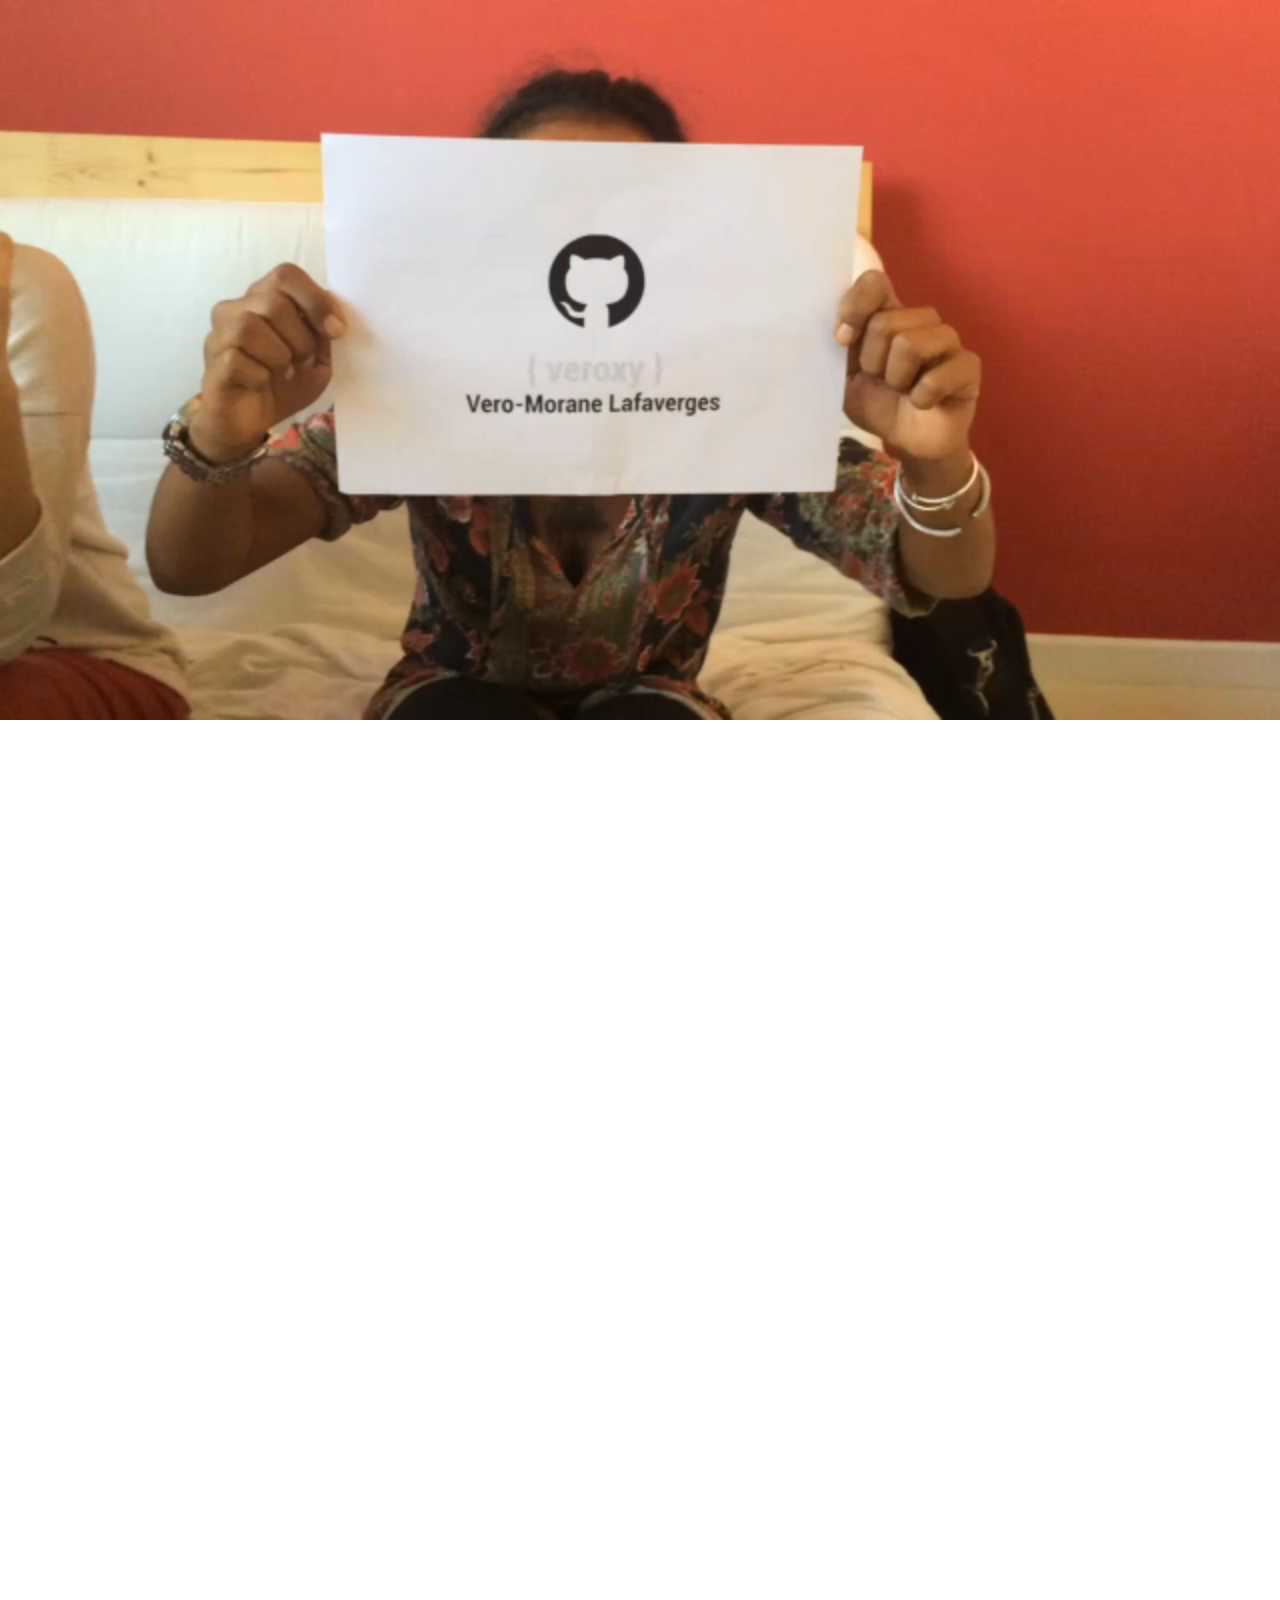
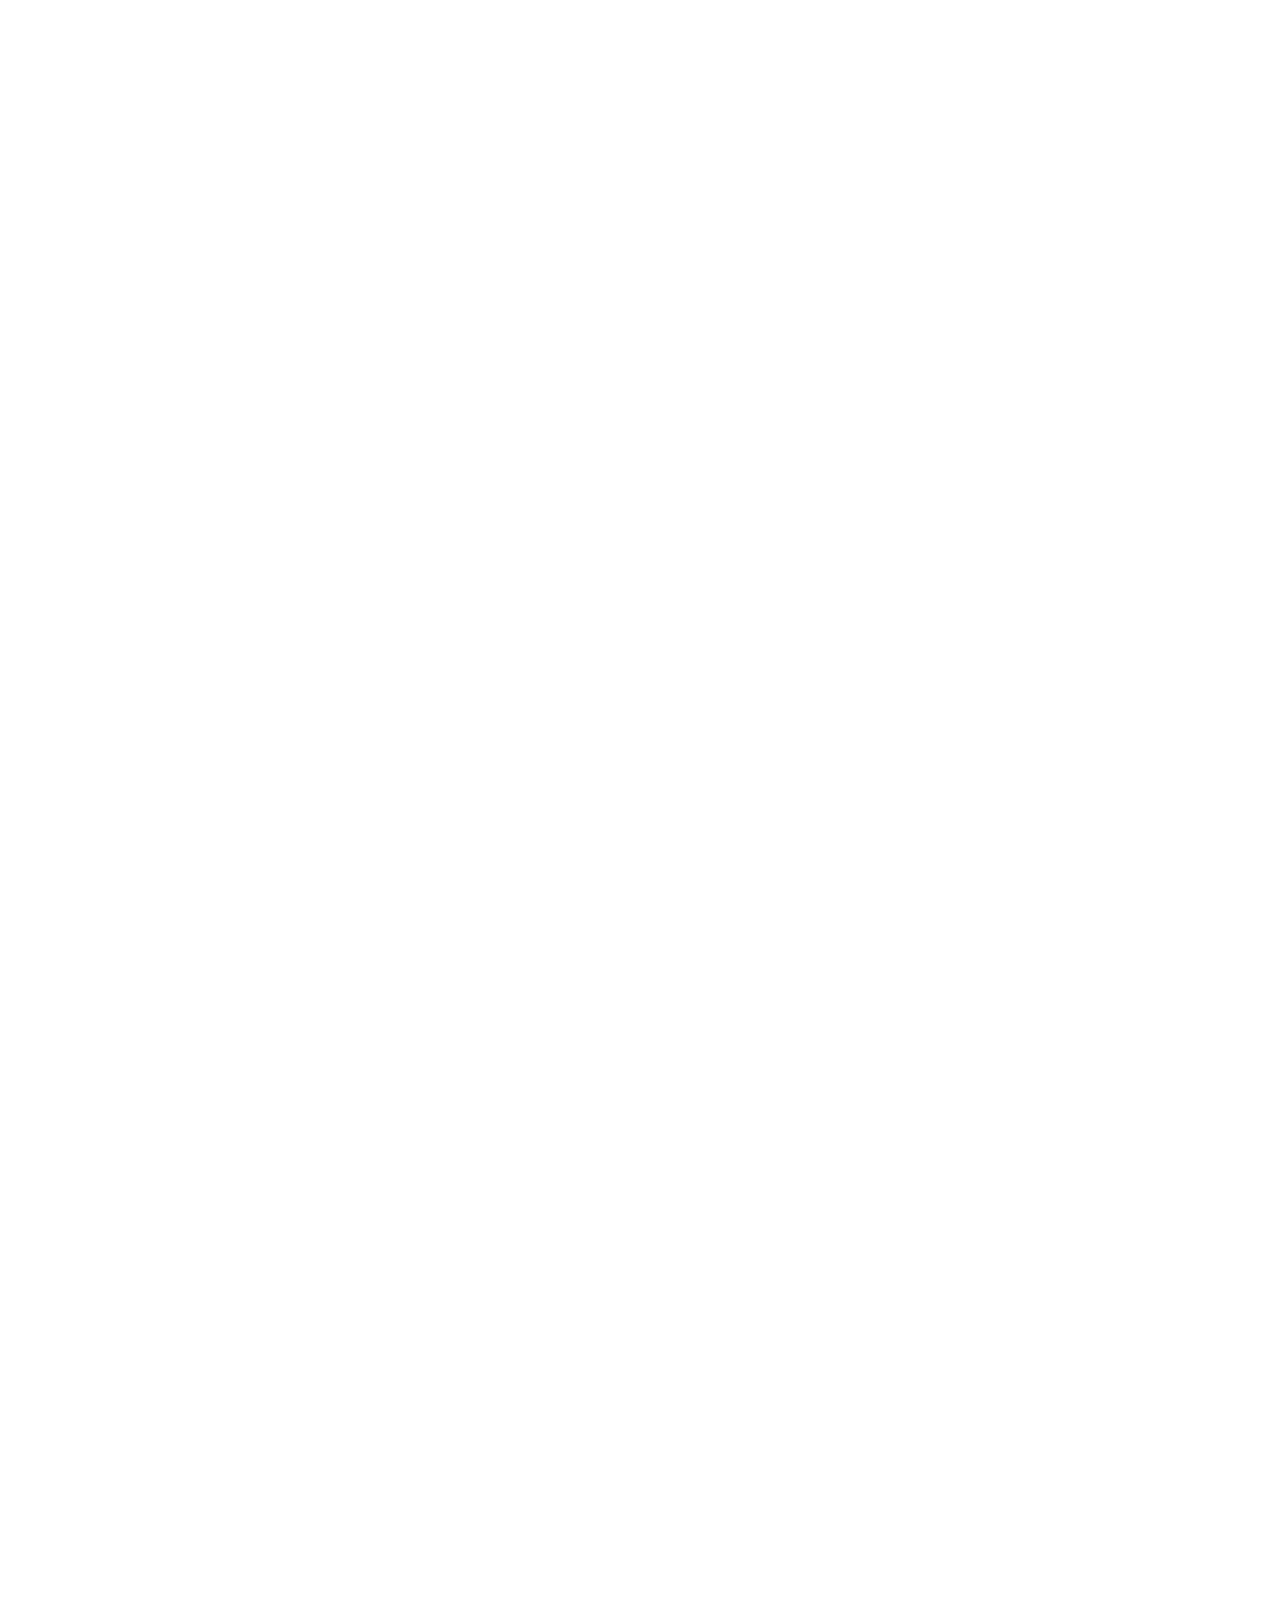
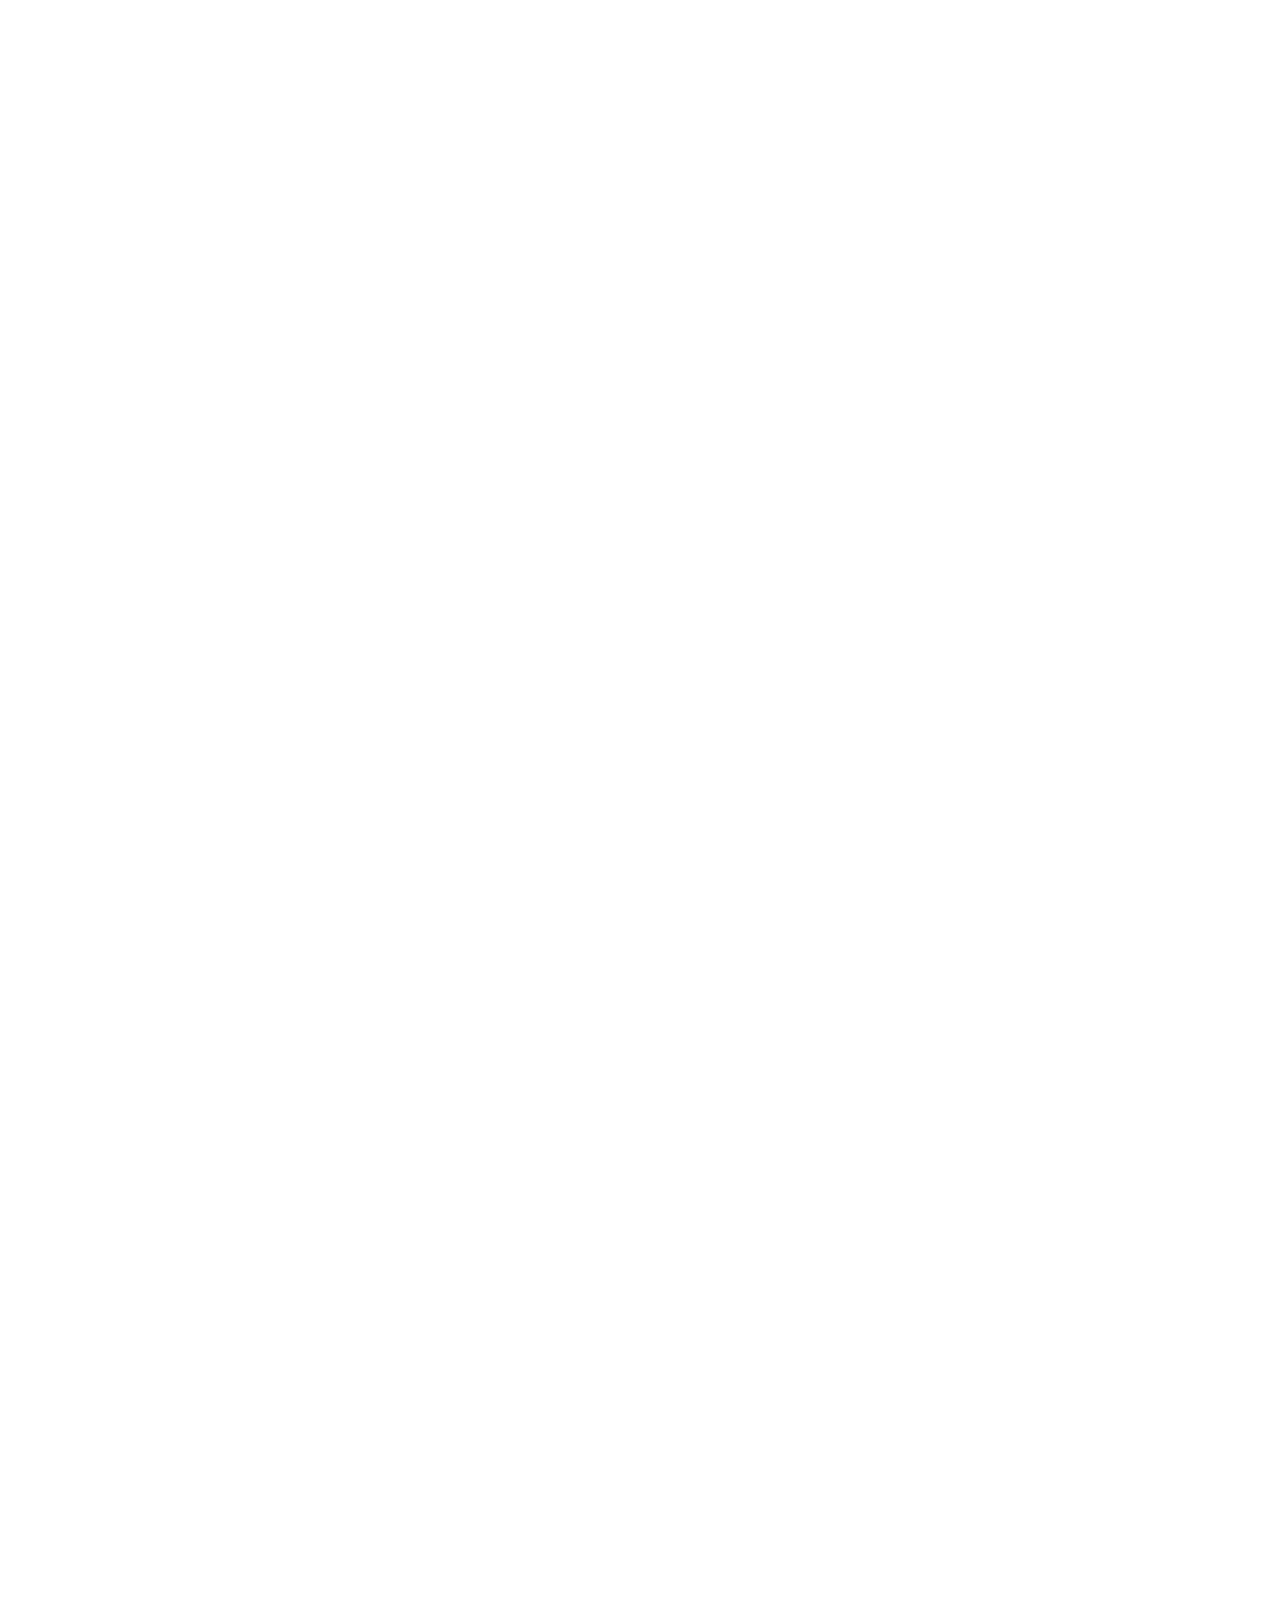
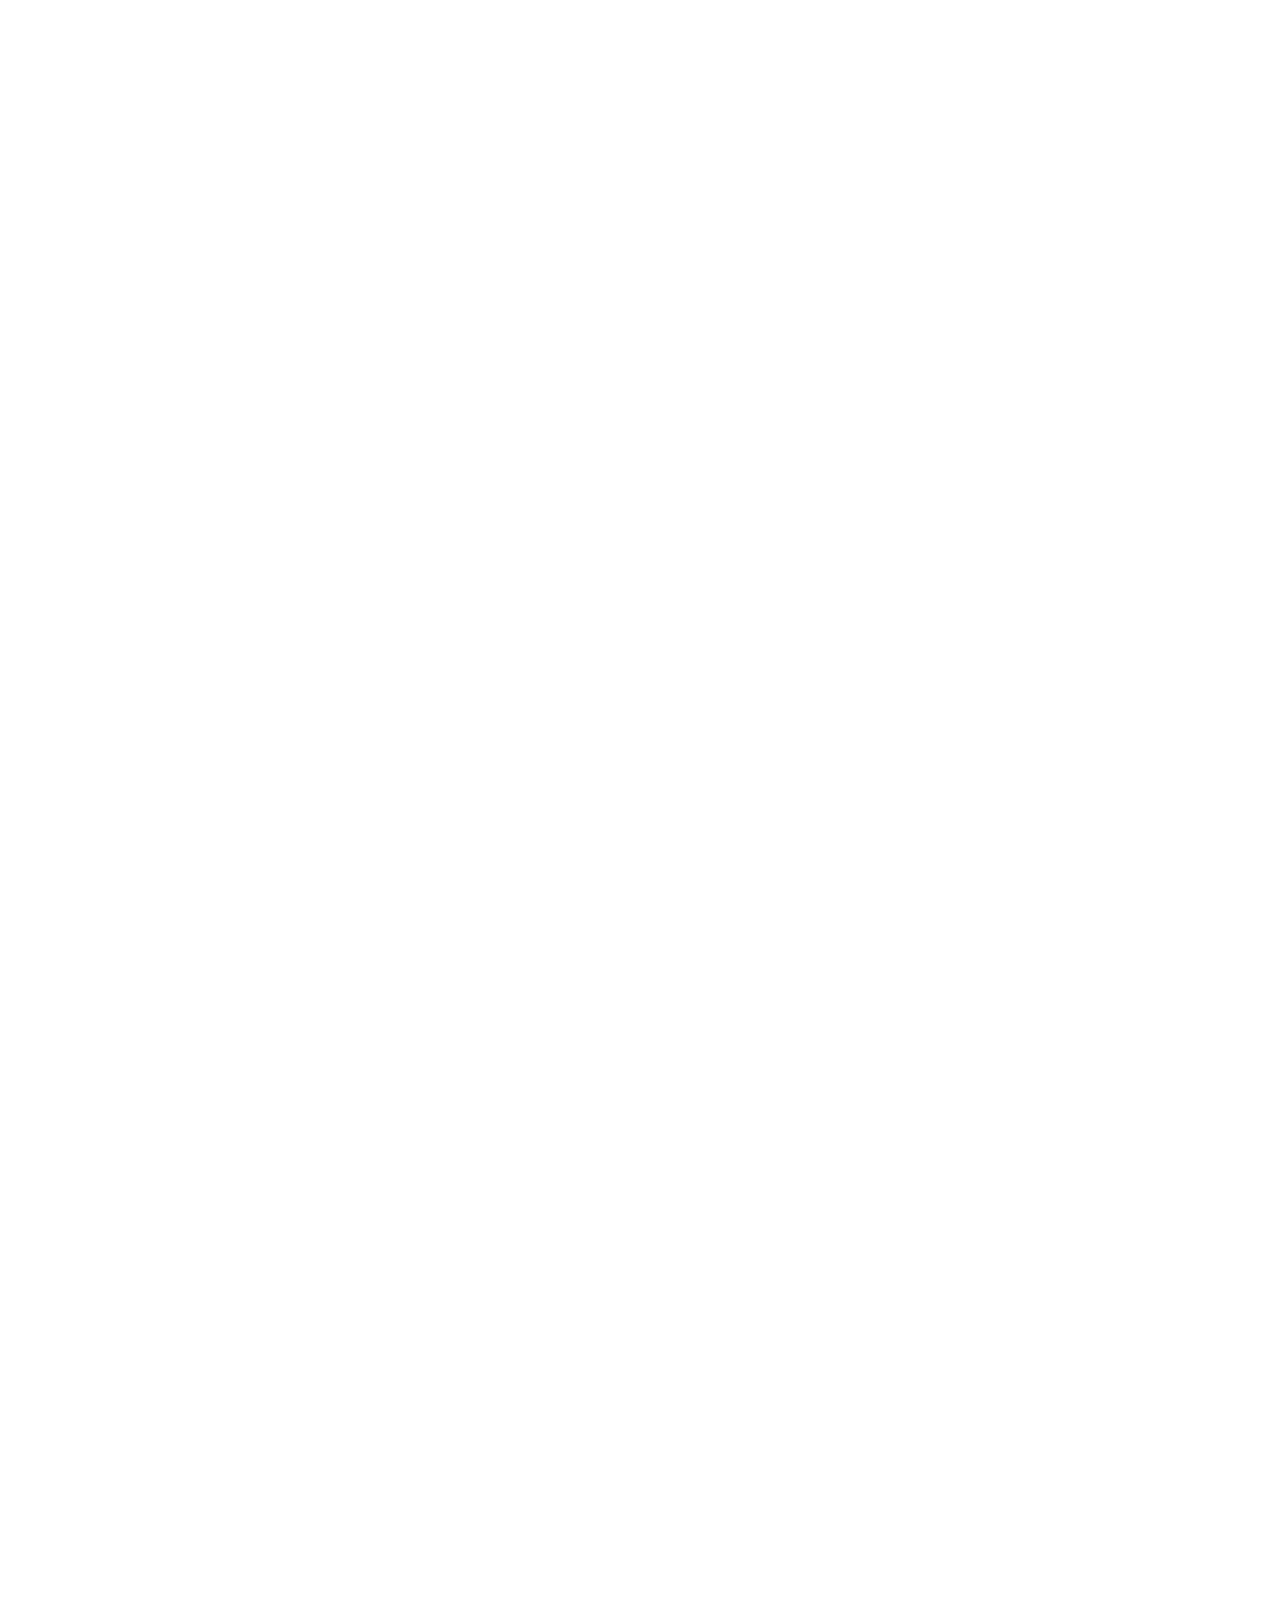
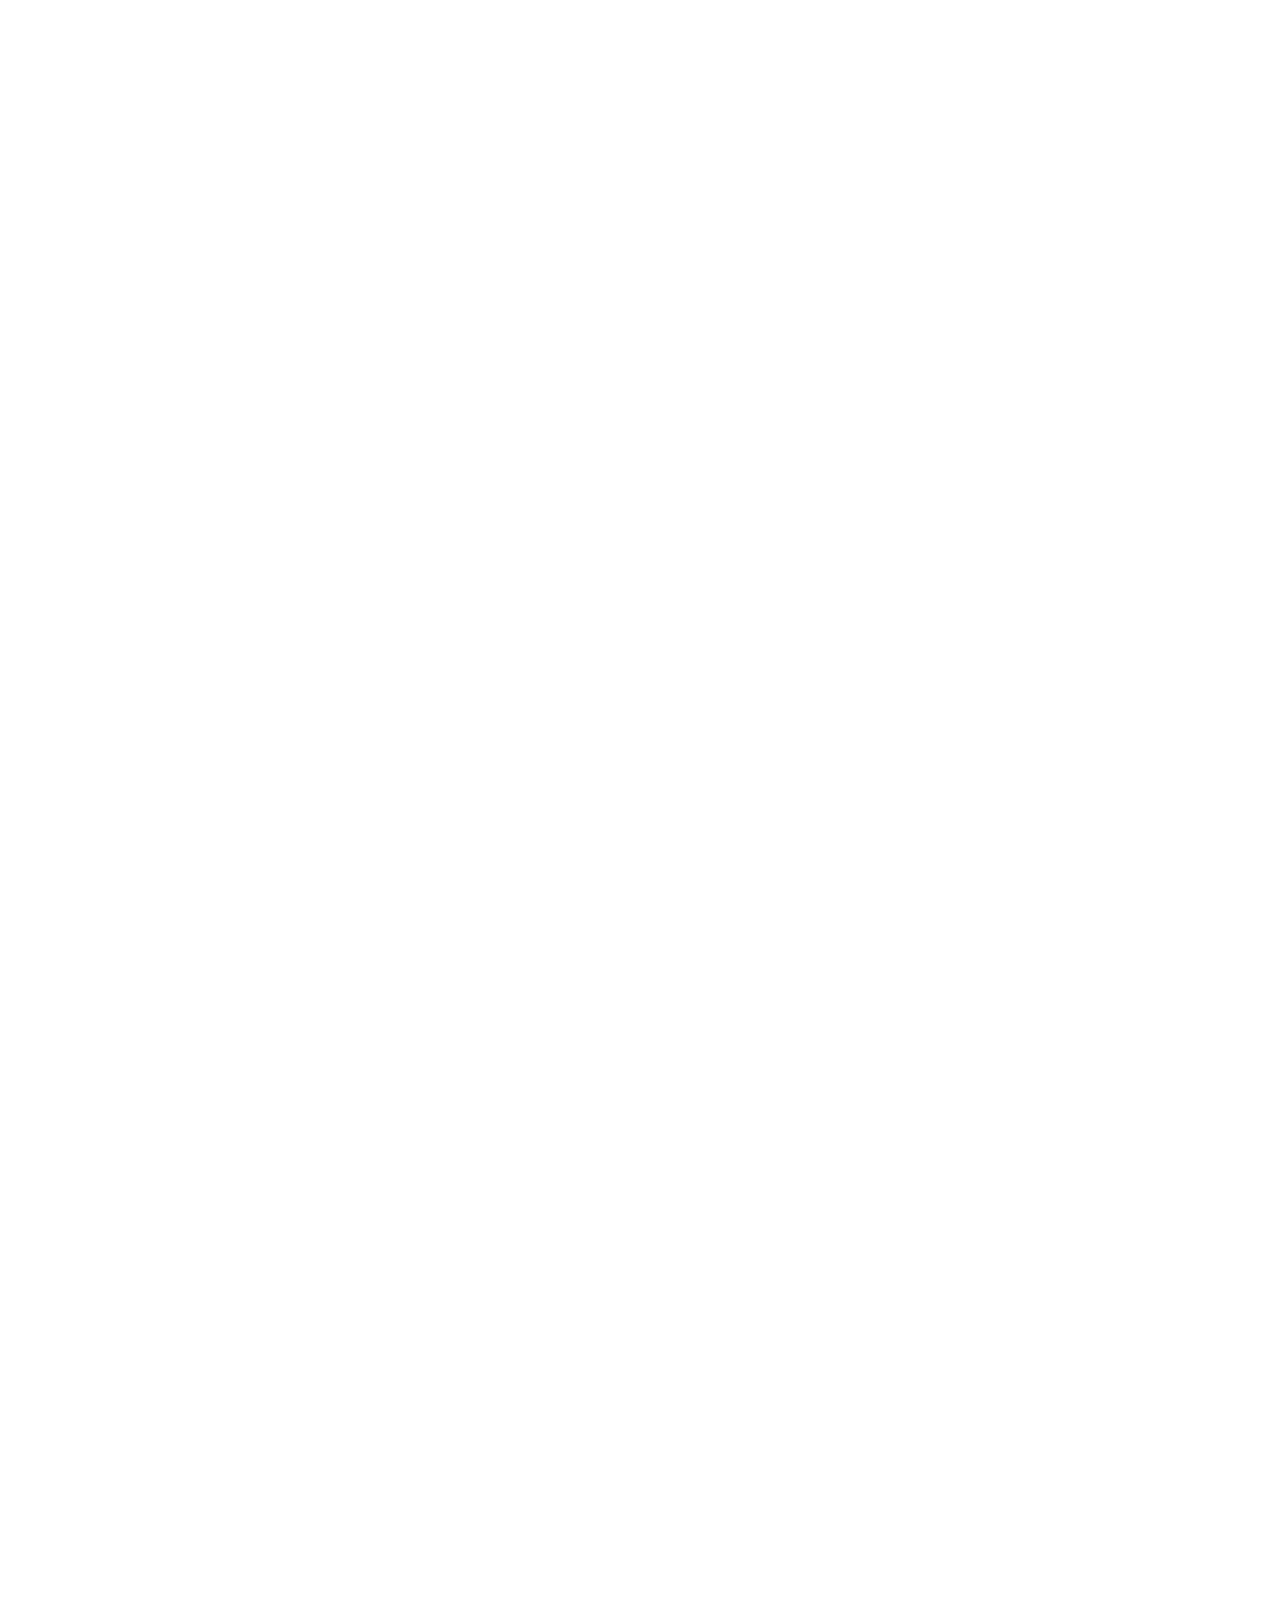
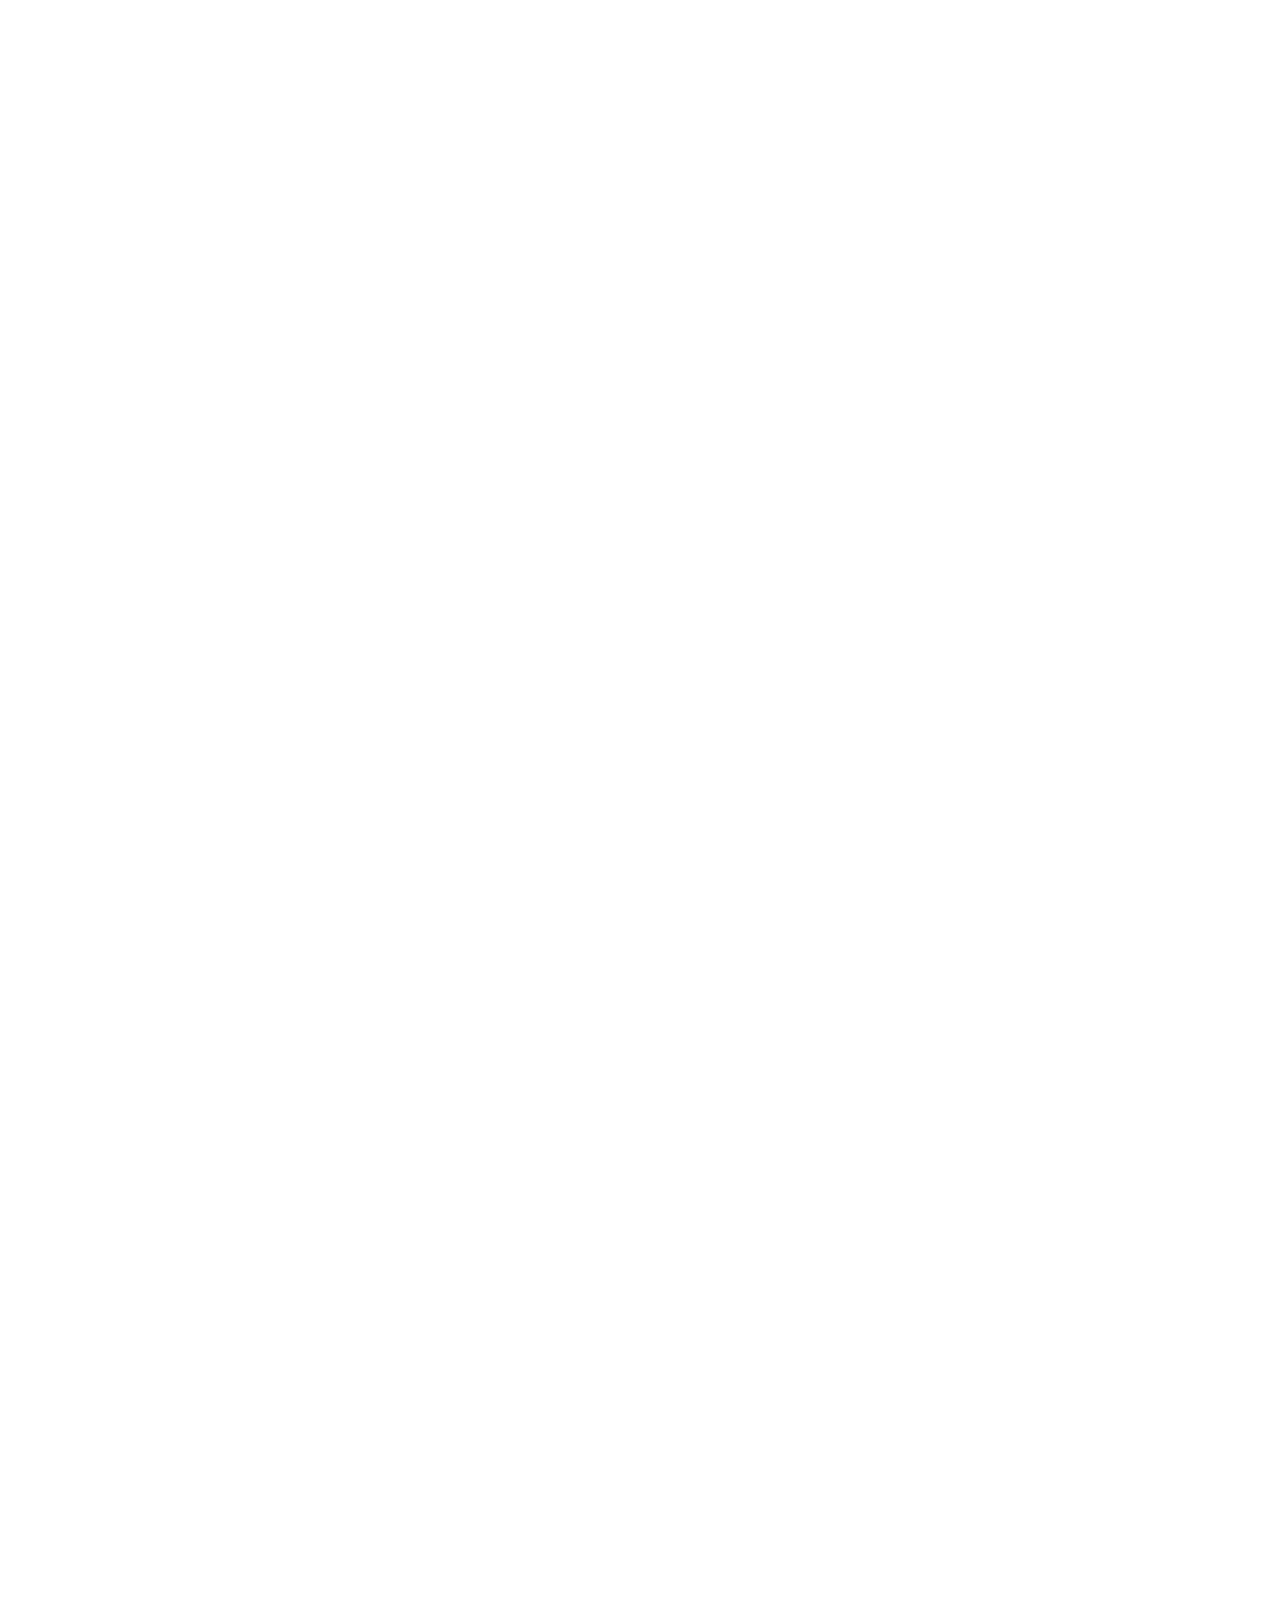
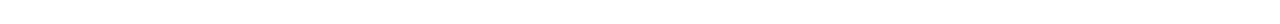
<file: scroll.html>
<!DOCTYPE html>
<html lang="fr">
    <head>
        <meta charset="utf-8">
        <title>Video scrolling</title>
        <style type="text/css">
#scrolling {
    width: 500px;
    height: auto;
}
        #set-height {
          display: block;
        }
        #v0 {
          position: fixed;
          top: 0;
          left: 0;
          width: 100%;
        }
        p font-family helvetica {
          font-size: 24px;
        }
        </style>
    </head>
    <body>
        <div id="scrolling">
            <div id="set-height"></div>
            <p id="time"></p>
            <video id="v0" tabindex="0" autobuffer="autobuffer" preload="preload">
                <source type="video/mp4" src="videos/credits.mp4"></source>
                <p>Sorry, your browser does not support the &lt;video&gt; element.</p>
            </video>
        </div>
        <!-- SCRIPT -->
        <script type="text/javascript">
        var frameNumber = 0, // start video at frame 0
    // lower numbers = faster playback
          playbackConst = 400,
          // get page height from video duration
          setHeight = document.getElementById("set-height"),
          // select video element
          vid = document.getElementById('v0');
          // var vid = $('#v0')[0]; // jquery option

        // dynamically set the page height according to video length
        vid.addEventListener('loadedmetadata', function() {
        setHeight.style.height = Math.floor(vid.duration) * playbackConst + "px";
        });


        // Use requestAnimationFrame for smooth playback
        function scollPlay(){
        var frameNumber  = window.pageYOffset/playbackConst;
        vid.currentTime  = frameNumber;
        window.requestAnimationFrame(scollPlay);
        }

        window.requestAnimationFrame(scollPlay);
        </script>
    </body>
</html>
</file>
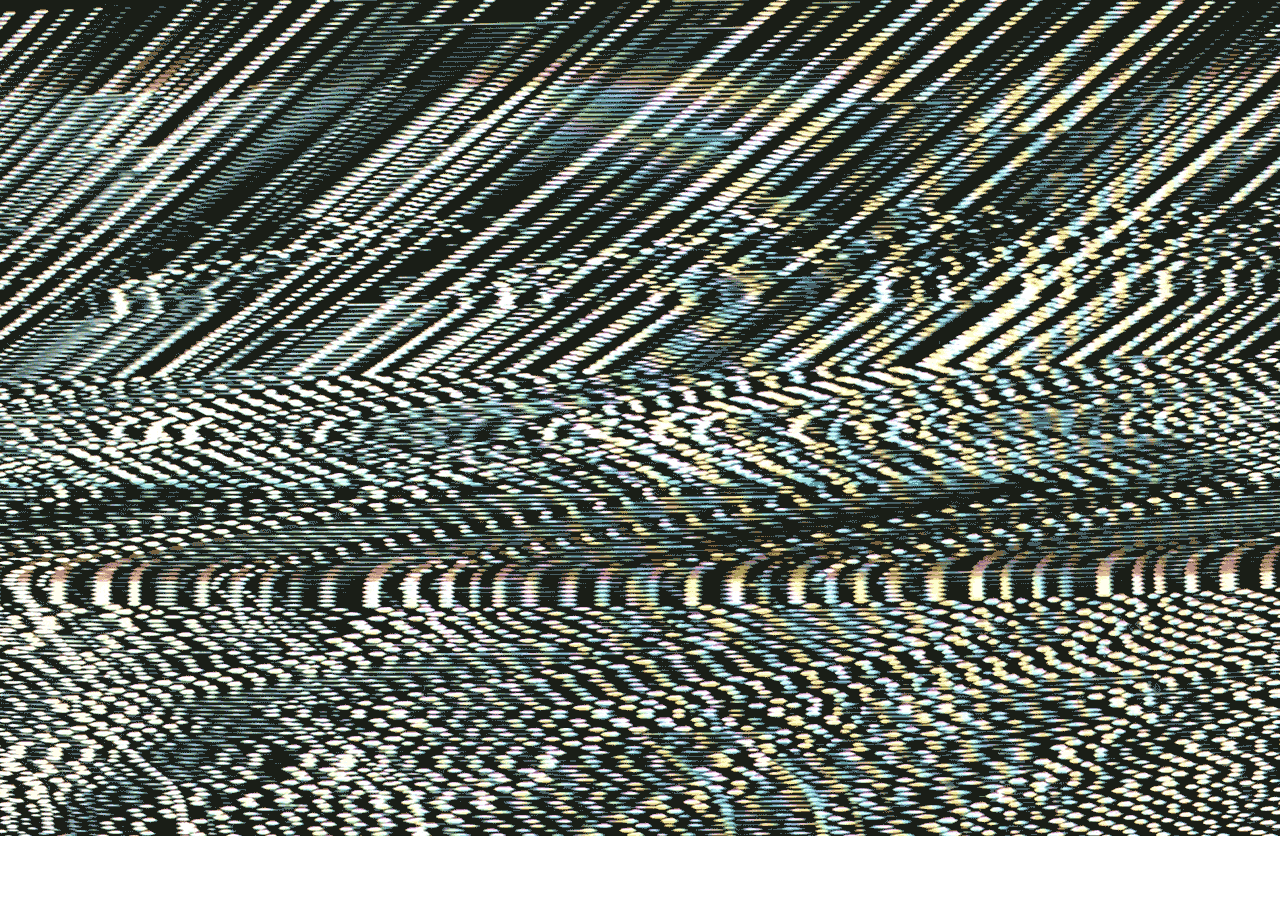
<file: assetsTV/snow3.html>
<!DOCTYPE html>
<html lang="fr">
    <head>
        <meta charset="utf-8">
        <title></title>
        <style media="screen" type="text/css">
            * {
              padding: 0;
              margin: 0;
              overflow: hidden;
            }
            .snow {
              width: 100%;
              height: 100%;
            }
        </style>
    </head

    <body>
      <img class = "snow" src = "snow3.gif"/>

    </body>
</html>
</file>
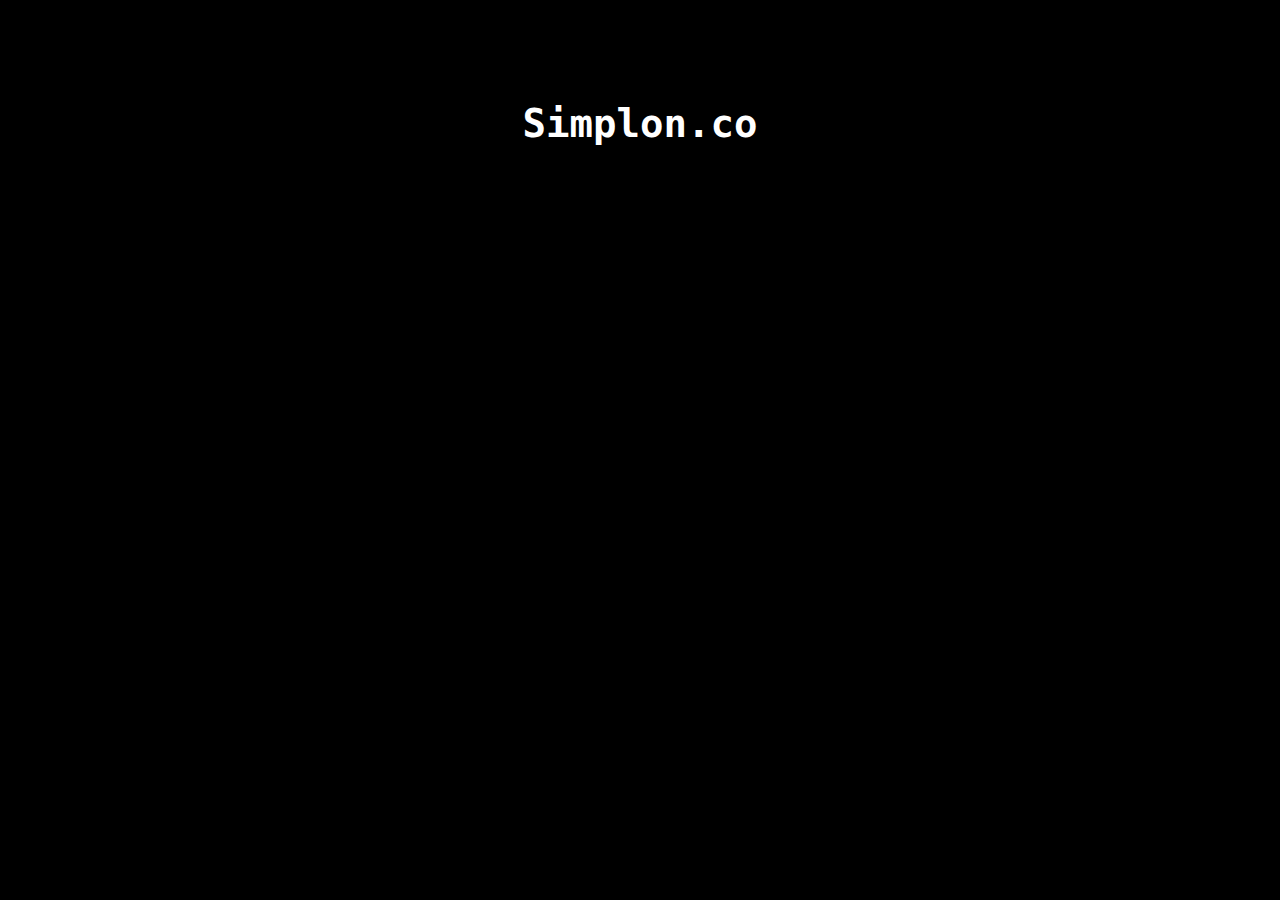
<file: assetsTV/videobackground.html>
<!DOCTYPE html>
<html lang="fr">
    <head>
        <meta charset="utf-8">
        <title>Service TV</title>
        <style media="screen" type="text/css">
            body {
              overflow: hidden;
              background-color: black;
            }
            #videoBackground{
              position: relative;
            }
            #videoBg{
              height: 100%;
              width: 100%;
              margin: 0 auto;
              left:0;
              top:0;

            }
            #texteVideoBg{
              font-family: monospace;
              font-size: 3em;
              color: white;
              position: absolute;
              width: 100%;
              height: 20vh;
              line-height: 20vh;
              top:0;
              overflow: hidden;
              text-align: center;
              z-index: 2;
            }

        </style>
    </head>
    <body>
        <div id="videoBackground">
            <h1 id='texteVideoBg'>Simplon.co</h1>
            <video id="videoBg" src="http://simplon.16mb.com/videos/etoiles_640x360.mp4" autoplay="true" loop="true" muted="true" overflow = "hidden"></video>
        </div>
    </body>
</html>
</file>
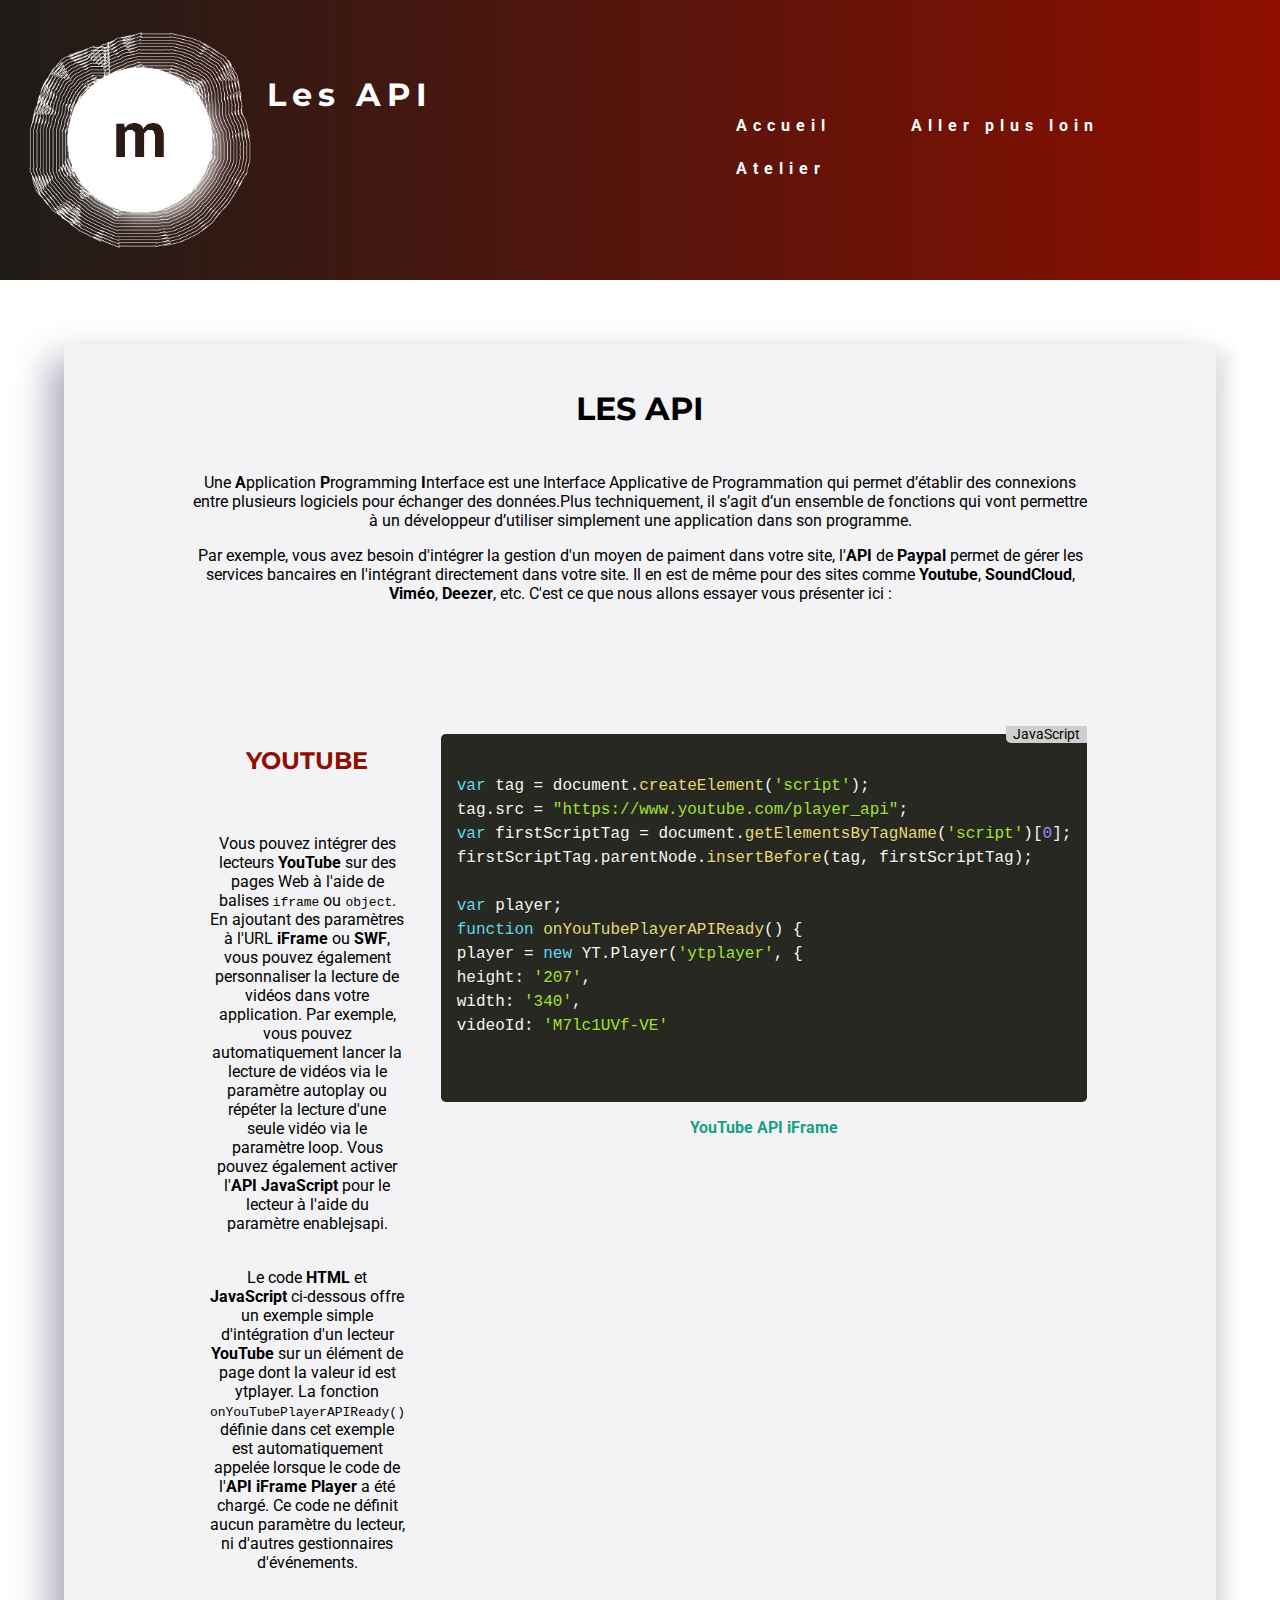
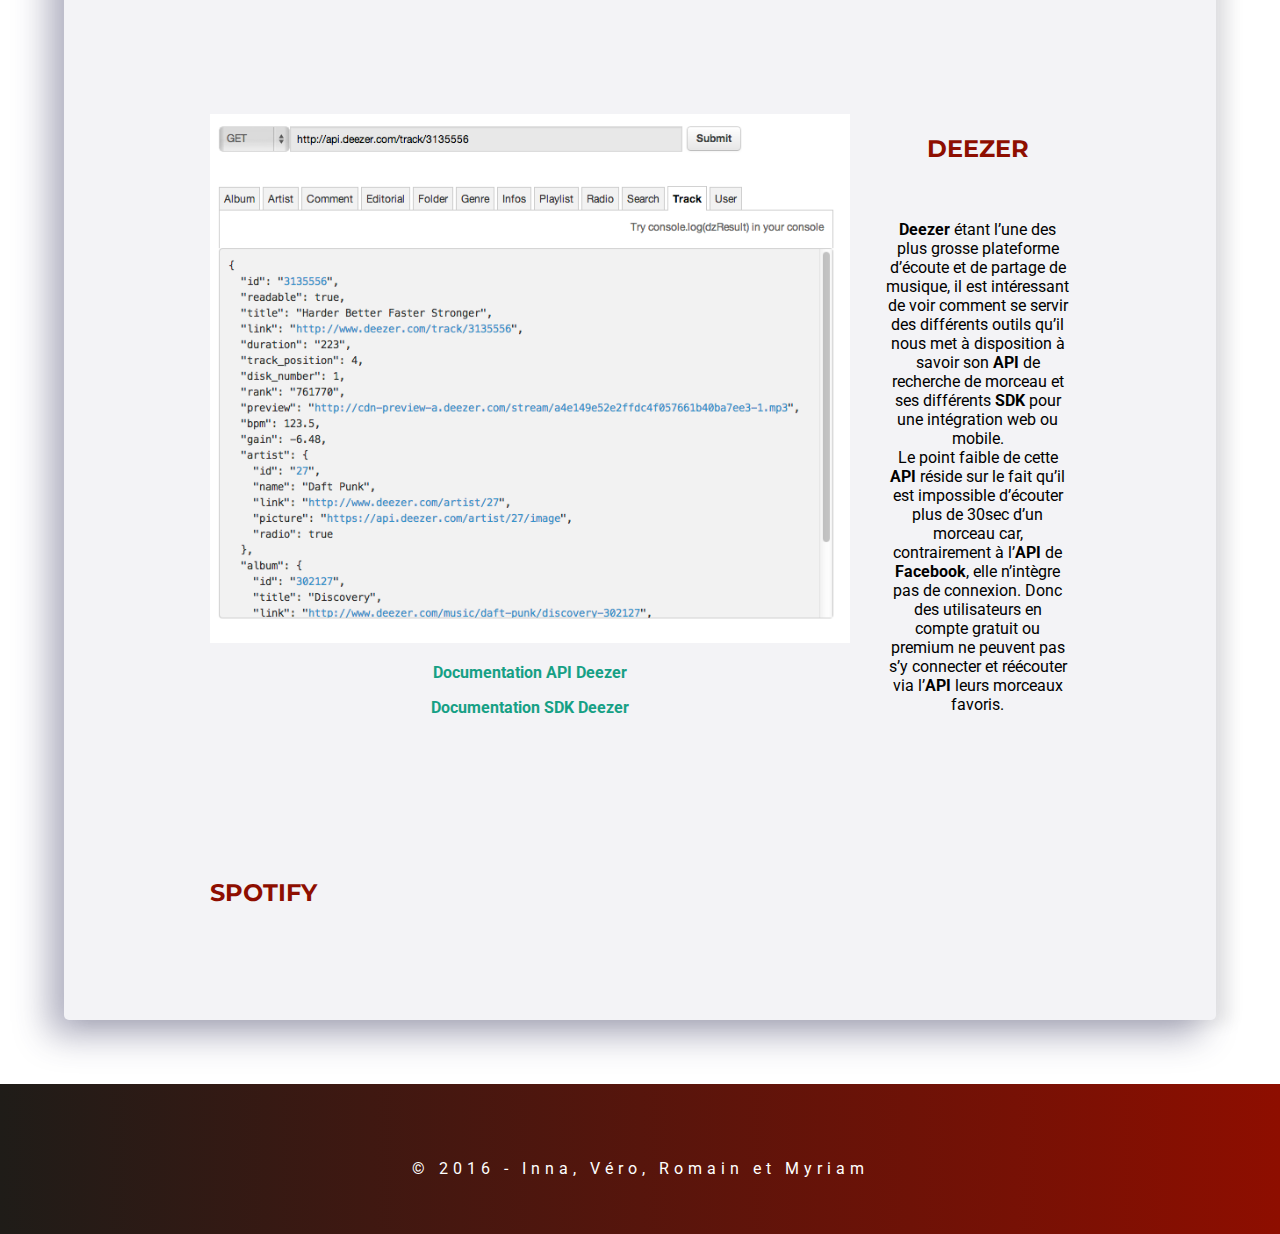
<file: pages/api.html>
<!DOCTYPE html>
<html lang="fr">

    <head>
        <meta charset="utf-8">
        <title>Projet Médias - Audio / Vidéo</title>
        <link rel="stylesheet" href="../assets/prism.css">
        <link rel="stylesheet" href="../assets/style.css">
        <link rel="stylesheet" href="assets/api.css">

    </head>

    <body>
      <div id="container">
        <!-- Header -->
        <header>
            <!-- Titre -->
            <div id="titre">
                <img id="logo" src="../img/logo_medias-06.png" alt="logo" />
                <h1>Les API</h1>
            </div>
            <!-- Fin du titre -->
            <!-- Navigation -->
            <div id="navigation">
                <ul>
                    <li><a href="../index.html">Accueil</a></li>
                    <li class="dropdown">
                      <a href="#" class="dropbtn">Aller plus loin</a>
                      <div class="dropdown-content">
                        <a href="designAudio.html">Design Audio</a>
                        <a href="syntheseVocale.html">Synthèse Vocale</a>
                        <a href="api.html">Les API</a>
                      </div>
                    </li>
                    <li><a href="atelier.html">Atelier</a></li>
                </ul>
            </div>
            <!-- Fin Navigation -->
        </header>
        <!-- Fin Header -->

        <!--  Bloc  -->
        <div class="bloc">
            <h1>Les API</h1>
            <p id="definition">
              Une <strong>A</strong>pplication <strong>P</strong>rogramming <strong>I</strong>nterface est une Interface Applicative de Programmation qui permet d’établir des connexions entre plusieurs logiciels pour échanger des données.Plus techniquement, il s’agit d’un ensemble de fonctions qui vont permettre à un développeur d’utiliser simplement une application dans son programme.
            </p>

            <p>Par exemple, vous avez besoin d'intégrer la gestion d'un moyen de paiment dans votre site, l'<strong>API</strong> de <strong>Paypal</strong> permet de gérer les services bancaires en l'intégrant directement dans votre site. Il en est de même pour des sites comme <strong>Youtube</strong>, <strong>SoundCloud</strong>, <strong>Viméo</strong>, <strong>Deezer</strong>, etc. C'est ce que nous allons essayer vous présenter ici :</p>
            <div id="blocBis">



              <!-- YOUTUBE -->
            <div id="youtube" class="cat">
                <div class="word">
                  <h2>YOUTUBE</h2>
                  <p>
                    Vous pouvez intégrer des lecteurs <strong>YouTube</strong> sur des pages Web à l'aide de balises <code>iframe</code> ou <code>object</code>. En ajoutant des paramètres à l'URL <strong>iFrame</strong> ou <strong>SWF</strong>, vous pouvez également personnaliser la lecture de vidéos dans votre application. Par exemple, vous pouvez automatiquement lancer la lecture de vidéos via le paramètre autoplay ou répéter la lecture d'une seule vidéo via le paramètre loop. Vous pouvez également activer l'<strong>API JavaScript</strong> pour le lecteur à l'aide du paramètre enablejsapi.
                  </p>
                  <p>
                    Le code <strong>HTML</strong> et <strong>JavaScript</strong> ci-dessous offre un exemple simple d'intégration d'un lecteur <strong>YouTube</strong> sur un élément de page dont la valeur id est ytplayer. La fonction <code>onYouTubePlayerAPIReady()</code> définie dans cet exemple est automatiquement appelée lorsque le code de l'<strong>API iFrame Player</strong> a été chargé. Ce code ne définit aucun paramètre du lecteur, ni d'autres gestionnaires d'événements.
                  </p>
                </div>
                <div class="api">
                  <!-- iFrame -->
                    <div id="ytplayer"></div>
                    <pre>
                      <code class="language-javascript">
var tag = document.createElement('script');
tag.src = "https://www.youtube.com/player_api";
var firstScriptTag = document.getElementsByTagName('script')[0];
firstScriptTag.parentNode.insertBefore(tag, firstScriptTag);

var player;
function onYouTubePlayerAPIReady() {
player = new YT.Player('ytplayer', {
height: '207',
width: '340',
videoId: 'M7lc1UVf-VE'
                      </code>
                    </pre>
                    <p><a href="https://developers.google.com/youtube/player_parameters?hl=fr">YouTube API iFrame</a></p>
                  <!-- Fin iFrame -->
                  <!-- Search Bar -->

                  <!-- Fin Search Bar -->
                </div>
            </div>

              <!-- FIN YOUTUBE-->
              <!-- DEEZER -->
            <div id="deezer" class="cat">
                <div class="api">
                  <img width="640" height="529" src="img/deezerAPI.png" alt="Deezer API">
                  <p><a href="http://developers.deezer.com/api">Documentation API Deezer</a></p>
                  <p><a href="http://developers.deezer.com/sdk/ios">Documentation SDK Deezer</a></p>
                </div>
                <div class="word">
                  <h2>DEEZER</h2>
                  <p>
                    <strong>Deezer</strong> étant l’une des plus grosse plateforme d’écoute et de partage de musique, il est intéressant de voir comment se servir des différents outils qu’il nous met à disposition à savoir son <strong>API</strong> de recherche de morceau et ses différents <strong>SDK</strong> pour une intégration web ou mobile.<br>
                    Le point faible de cette <strong>API</strong> réside sur le fait qu’il est impossible d’écouter plus de 30sec d’un morceau car, contrairement à l’<strong>API</strong> de <strong>Facebook</strong>, elle n’intègre pas de connexion. Donc des utilisateurs en compte gratuit ou premium  ne peuvent pas s’y connecter et réécouter via l’<strong>API</strong> leurs morceaux favoris.
                  </p>
                </div>

            </div>

              <!-- FIN DEEZER-->
              <!-- SPOTIFY -->
            <div id="spotify" class="cat">
                <div class="word">
                  <h2>SPOTIFY</h2>
                </div>
                <div class="api">

                </div>

            </div>

              <!-- FIN SPOTIFY-->
            </div>
        </div>

        <!--Fin  -->
        <!-- Fin du Bloc  -->

        <footer>
          <!-- TODO: Faire apparaître nos noms en défilant de droite à gauche -->
          <p id="copyright">&copy; 2016 - Inna, Véro, Romain et Myriam</p>
        </footer>
        <!-- Fin du Footer -->
      </div>
      <!-- Fin Container -->

    <script src="https://ajax.googleapis.com/ajax/libs/jquery/2.2.4/jquery.min.js"></script>
    <script src = "https://www.youtube.com/iframe_api" ></script>
    <script src="../assets/prism.js" type="text/javascript"></script>
    <script src="../assets/script.js" type="text/javascript"></script>
    <script src="assets/api.js" type="text/javascript"></script>

  </body>
</html>
</file>
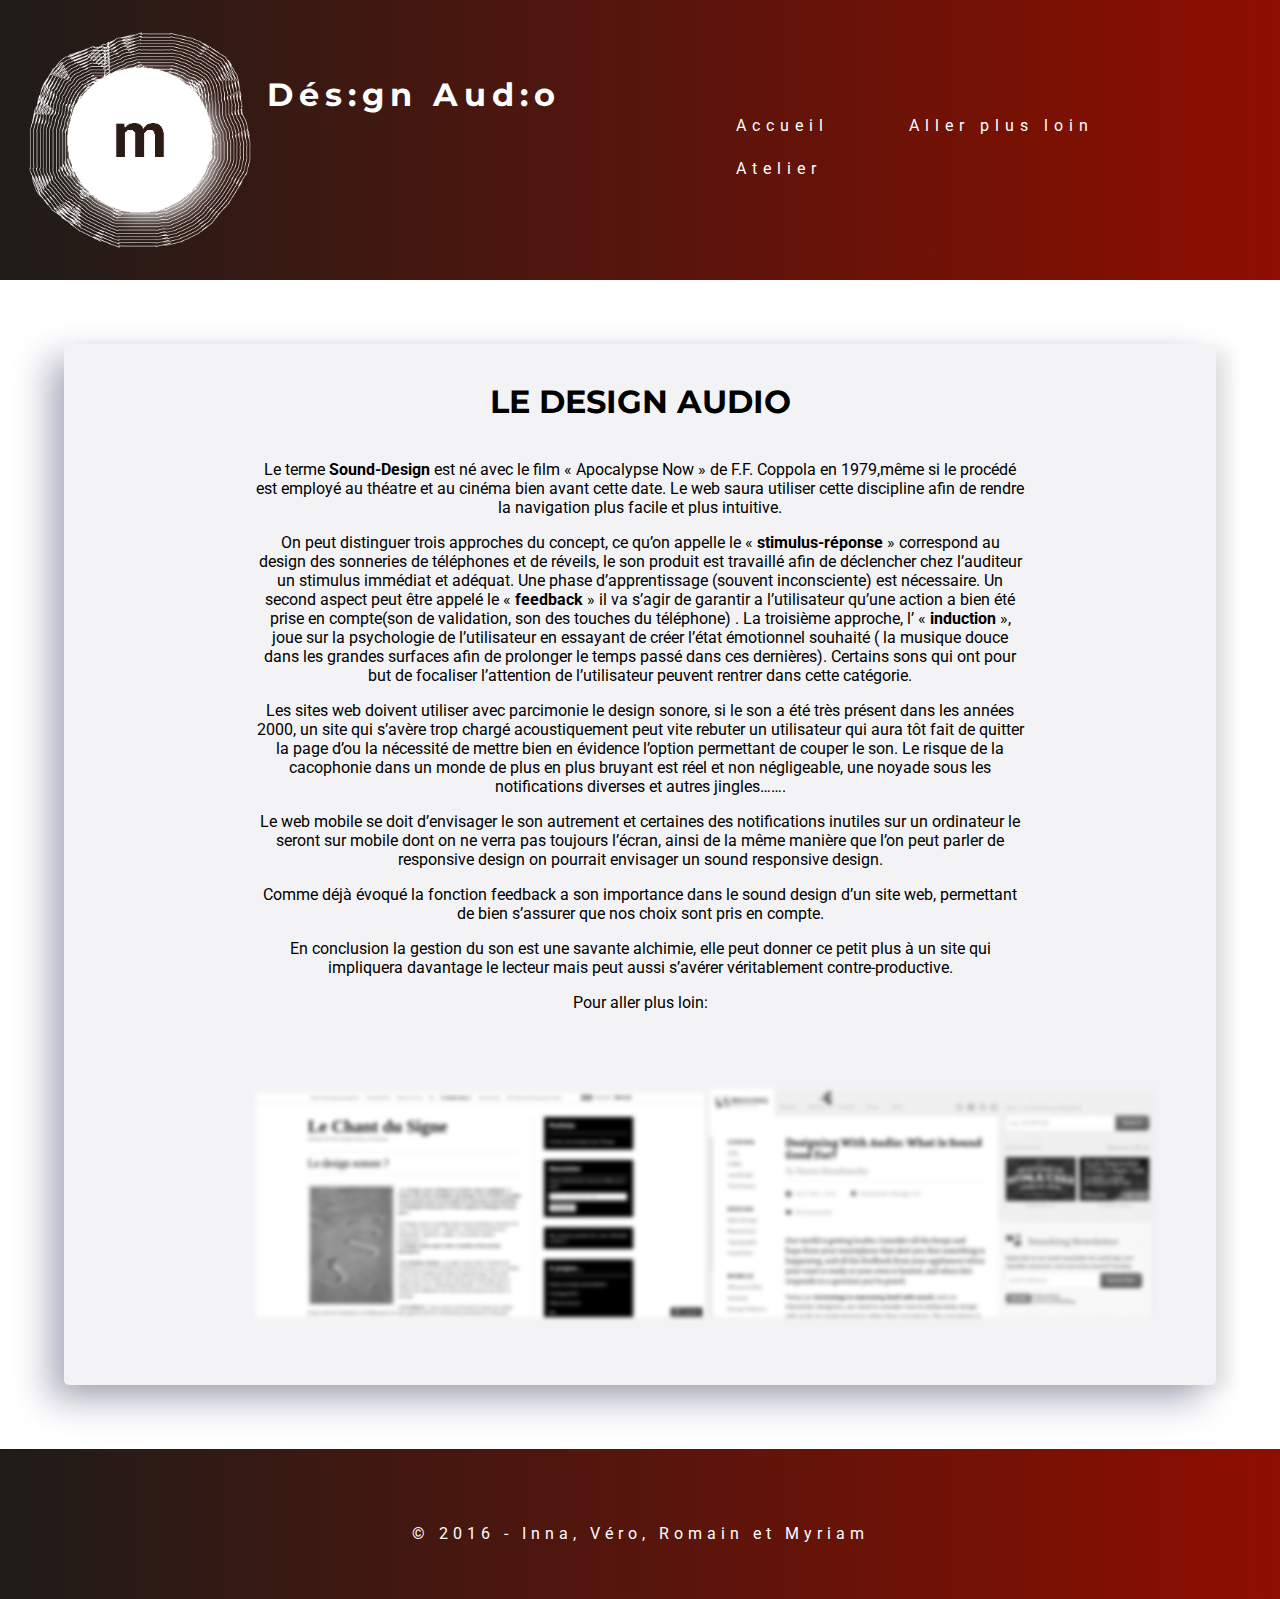
<file: pages/designAudio.html>
<!DOCTYPE html>
<html lang="fr">

    <head>
        <meta charset="utf-8">
        <title>Projet Médias - Audio / Vidéo</title>
        <link rel="stylesheet" href="../assets/prism.css">
        <link rel="stylesheet" href="../assets/style.css">
        <link rel="stylesheet" href="assets/designAudio.css">
    </head>

    <body>
      <div id="container">
        <!-- Header -->
        <header>
            <!-- Titre -->
            <div id="titre">
                <img id="logo" src="../img/logo_medias-06.png" alt="logo" />
                <h1>Dés:gn Aud:o</h1>
            </div>
            <!-- Fin du titre -->
            <!-- Navigation -->
            <div id="navigation">
                <ul>
                    <li><a href="../index.html">Accueil</a></li>
                    <li class="dropdown">
                      <a href="#" class="dropbtn">Aller plus loin</a>
                      <div class="dropdown-content">
                        <a href="designAudio.html">Design Audio</a>
                        <a href="syntheseVocale.html">Synthèse Vocale</a>
                        <a href="api.html">Les API</a>
                      </div>
                    </li>
                    <li><a href="atelier.html">Atelier</a></li>
                </ul>
            </div>
            <!-- Fin Navigation -->
        </header>
        <!-- Fin Header -->

        <!--  Wrap  -->
        <div class="bloc">
            <h1>Le Design Audio</h1>
            <p>
              Le terme <strong>Sound-Design</strong> est né avec le film « Apocalypse Now » de F.F. Coppola en 1979,même si le procédé est employé au théatre et au cinéma bien avant cette date. Le web saura utiliser cette discipline afin de rendre la navigation plus facile et plus intuitive.
            </p>
            <p>
            On peut distinguer trois approches du concept, ce qu’on appelle le « <strong>stimulus-réponse</strong> » correspond au design des sonneries de téléphones et de réveils, le son produit est travaillé afin de déclencher chez l’auditeur un stimulus immédiat et adéquat. Une phase d’apprentissage (souvent inconsciente) est nécessaire. Un second aspect peut être appelé le « <strong>feedback</strong> » il va s’agir de garantir a l’utilisateur qu’une action a bien été prise en compte(son de validation, son des touches du téléphone) . La troisième approche, l’ « <strong>induction</strong> »,  joue sur la psychologie de l’utilisateur en essayant de créer l’état émotionnel souhaité ( la musique douce dans les grandes surfaces afin de prolonger le temps passé dans ces dernières). Certains sons qui ont pour but de focaliser l’attention de l’utilisateur peuvent rentrer dans cette catégorie.
            </p>
            <p>
            Les sites web doivent utiliser avec parcimonie le design sonore, si le son a été très présent dans les années 2000, un site qui s’avère trop chargé acoustiquement peut vite rebuter un utilisateur qui aura tôt fait de quitter la page d’ou la nécessité de mettre bien en  évidence l’option permettant de couper le son. Le risque de la cacophonie dans un monde de plus en plus bruyant est réel et non négligeable, une noyade sous les notifications diverses et autres jingles…….
            </p>
            <p>
            Le web mobile se doit d’envisager le son autrement et certaines des notifications inutiles sur un ordinateur le seront sur mobile dont on ne verra pas toujours l’écran, ainsi de la même manière que l’on peut parler de responsive design on pourrait envisager un sound responsive design.
            </p>
            <p>
            Comme déjà évoqué la fonction feedback a son importance dans le sound design d’un site web, permettant de bien s’assurer que nos choix sont pris en compte.
          </p>
          <p>
              En conclusion la gestion du son est une savante alchimie, elle peut donner ce petit plus à un site qui impliquera davantage le lecteur mais peut aussi s’avérer véritablement contre-productive.
          </p>
          <p>Pour aller plus loin:</p>
          <div id="liens">
            <div id="cygne">
              <a class = "lienSoundDesign" href = "https://xaviercollet.com/le-design-sonore/" target="_blank"><img src="img/lechantducygne.png" alt="Le chant du Cygne" /></a>
            </div>
            <div id="cygne">
              <a class = "lienSoundDesign" href = "https://www.smashingmagazine.com/2012/04/designing-with-audio-what-is-sound-good-for/" target="_blank"><img src="img/designaudio.png" alt="Le chant du Cygne" /></a>
            </div>
          </div>
        </div>

        <!--Fin  -->
        <!-- Fin du Wrap  -->
        <footer>
          <!-- TODO: Faire apparaître nos noms en défilant de droite à gauche -->
          <p id="copyright">&copy; 2016 - Inna, Véro, Romain et Myriam</p>
        </footer>
        <!-- Fin du Footer -->
      </div>
      <!-- Fin Container -->
      <script src="https://ajax.googleapis.com/ajax/libs/jquery/2.2.4/jquery.min.js"></script>
      <script src="../assets/prism.js" type="text/javascript"></script>
      <script src="../assets/script.js" type="text/javascript"></script>
    </body>
</html>
</file>
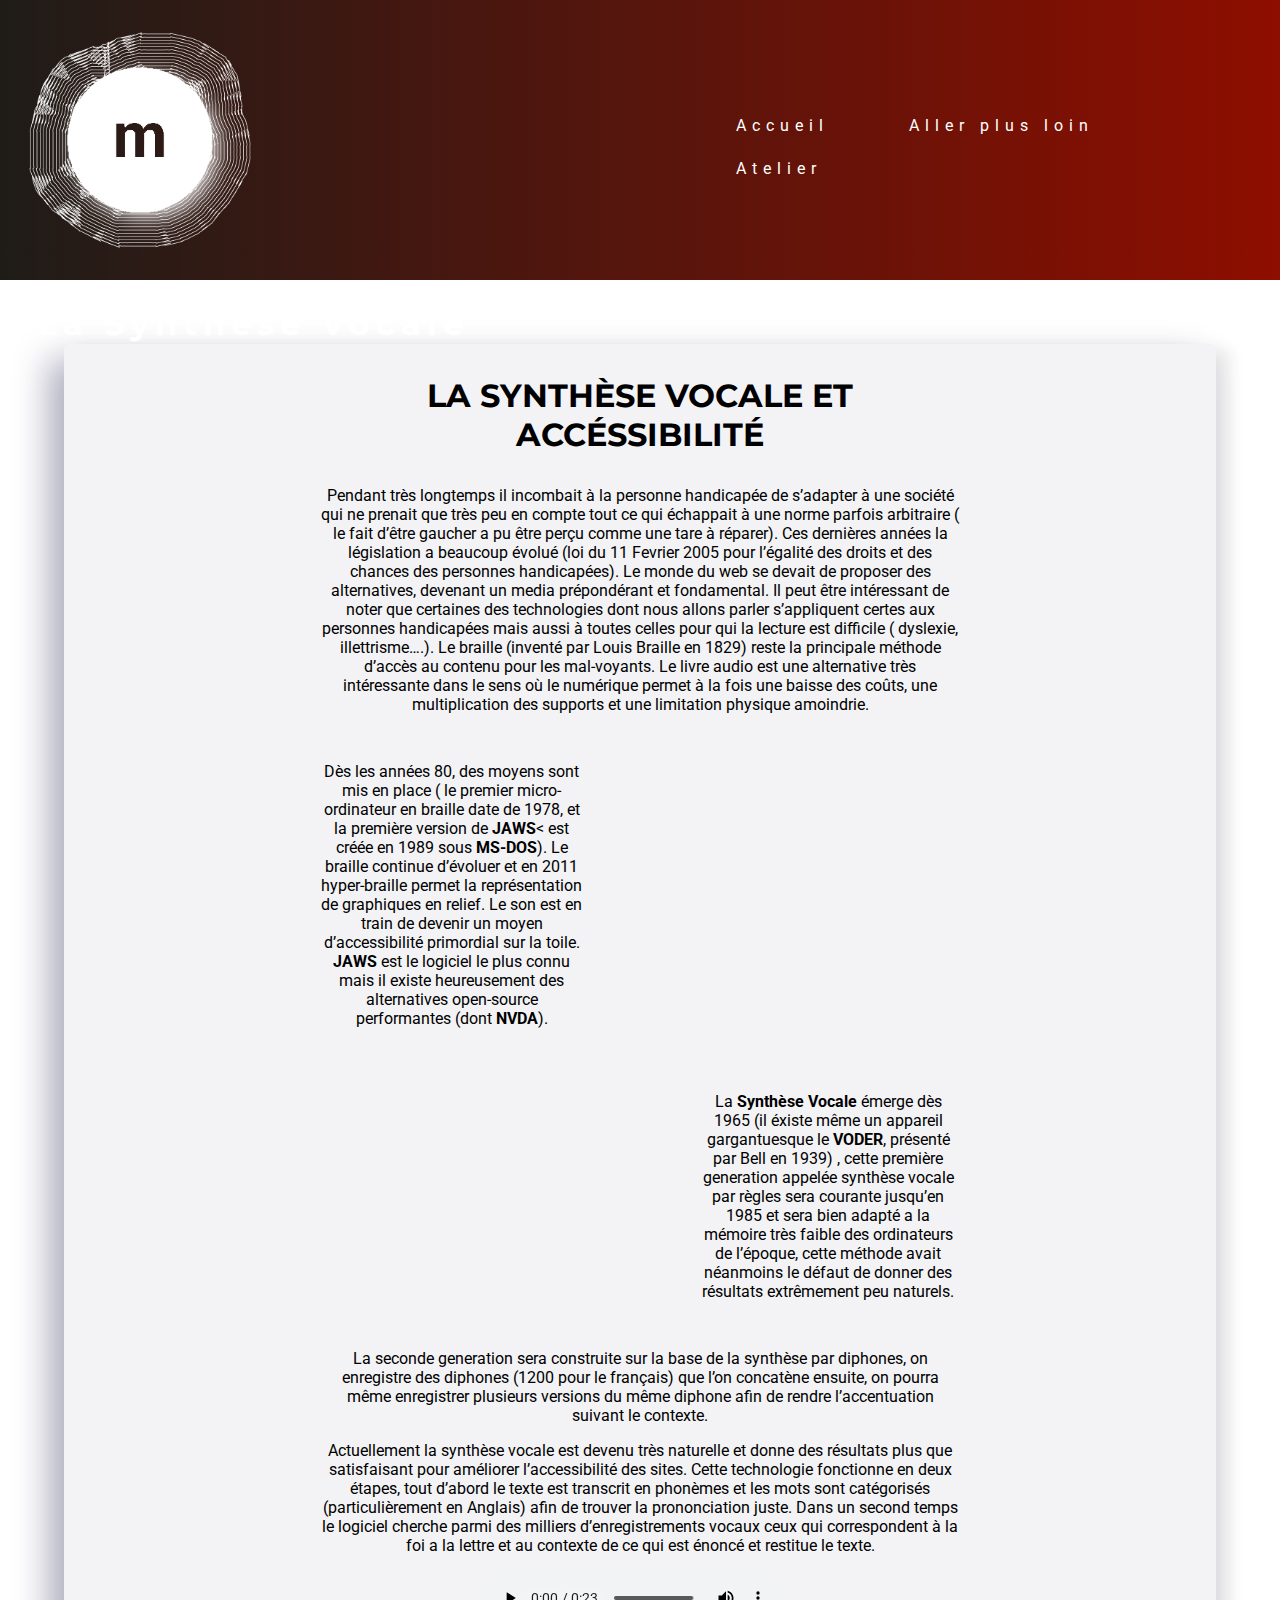
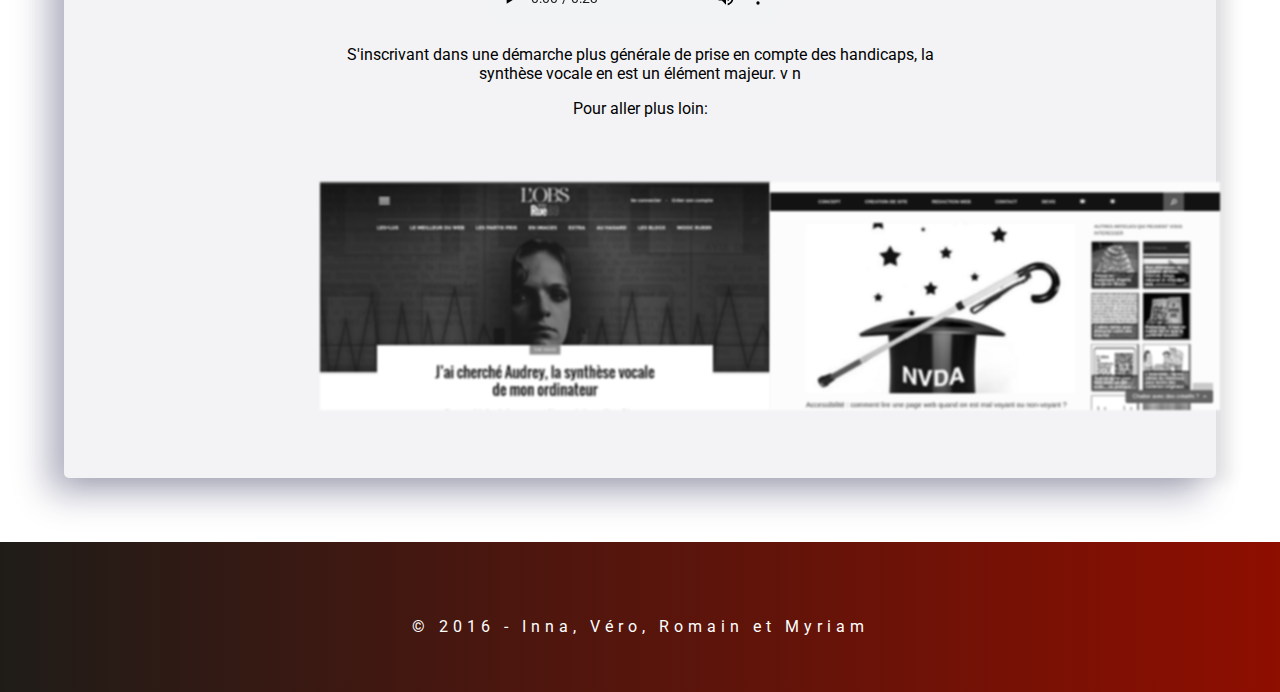
<file: pages/syntheseVocale.html>
<!DOCTYPE html>
<html lang="fr">

    <head>
        <meta charset="utf-8">
        <title>Projet Médias - Audio / Vidéo</title>
        <link rel="stylesheet" href="../assets/prism.css">
        <link rel="stylesheet" href="../assets/style.css">
        <link rel="stylesheet" href="assets/syntheseVocale.css">
    </head>

    <body>
      <div id="container">
        <!-- Header -->
        <header>
            <!-- Titre -->
            <div id="titre">
                <img id="logo" src="../img/logo_medias-06.png" alt="logo" />
                <h1>La Synthèse Vocale</h1>
            </div>
            <!-- Fin du titre -->
            <!-- Navigation -->
            <div id="navigation">
                <ul>
                    <li><a href="../index.html">Accueil</a></li>
                    <li class="dropdown">
                      <a href="#" class="dropbtn">Aller plus loin</a>
                      <div class="dropdown-content">
                        <a href="designAudio.html">Design Audio</a>
                        <a href="syntheseVocale.html">Synthèse Vocale</a>
                        <a href="api.html">Les API</a>
                      </div>
                    </li>
                    <li><a href="atelier.html">Atelier</a></li>
                </ul>
            </div>
            <!-- Fin Navigation -->
        </header>
        <!-- Fin Header -->

        <!--  Wrap  -->
        <div class="bloc">
            <h1>La Synthèse Vocale et Accéssibilité</h1>
            <p>
              Pendant très longtemps il incombait à la personne handicapée de s’adapter à une société qui ne prenait que très peu en compte tout ce qui échappait à une norme parfois arbitraire ( le fait d’être gaucher a pu être perçu comme une tare à réparer). Ces dernières années la législation a beaucoup évolué (loi du 11 Fevrier 2005 pour l’égalité des droits et des chances des personnes handicapées). Le monde du web se devait de proposer des alternatives, devenant un media prépondérant et fondamental. Il peut être intéressant de noter que certaines des technologies dont nous allons parler s’appliquent certes aux personnes handicapées mais aussi à toutes celles pour qui la lecture est difficile ( dyslexie, illettrisme….). Le braille (inventé par Louis Braille en 1829) reste la principale méthode d’accès au contenu pour les mal-voyants.  Le livre audio est une alternative très intéressante dans le sens où le numérique permet à la fois une baisse des coûts, une multiplication des supports et une limitation physique amoindrie.
            </p>
            <div id="jaws">
              <p>
                Dès les années 80, des moyens sont mis en place (  le premier micro-ordinateur en braille date de 1978,  et la  première version de <a href = "http://www.freedomscientific.com/Products/Blindness/JAWS" target="_blank"><strong>JAWS</strong><</a>  est créée en 1989 sous <strong>MS-DOS</strong>). Le braille continue d’évoluer et en 2011 hyper-braille permet la représentation de graphiques en relief.
                Le son est en train de devenir un moyen d’accessibilité primordial sur la toile. <strong>JAWS</strong> est le logiciel le plus connu mais il existe heureusement des alternatives open-source performantes (dont <strong>NVDA</strong>).
              </p>
              <iframe class = "lienHandicap" src = "https://www.youtube.com/embed/5HAnbSWK7rM" width= "320" height = "195" frameborder="0"></iframe>
            </div>
            <div id="voder">
              <iframe class = "voder" src = "https://www.youtube.com/embed/0rAyrmm7vv0" width="320" height="195" frameborder="0"></iframe>
              <p>
                La <strong>Synthèse Vocale</strong> émerge dès 1965 (il éxiste même un appareil gargantuesque le <strong>VODER</strong>, présenté par Bell en 1939)
                , cette première generation appelée synthèse vocale par règles sera courante jusqu’en 1985 et sera bien adapté a la mémoire très faible des ordinateurs de l’époque, cette méthode avait néanmoins le défaut de donner des résultats extrêmement peu naturels.
              </p>
            </div>
            <div id="vocale">
              <p>
                La seconde generation sera construite sur la base de la synthèse par diphones, on enregistre des diphones (1200 pour le français) que l’on concatène ensuite, on pourra même enregistrer plusieurs versions du même diphone afin de rendre l’accentuation suivant le contexte.
            </p>
            <p>
                Actuellement la synthèse vocale est devenu très naturelle et donne des résultats plus que satisfaisant pour améliorer l’accessibilité des sites.
                Cette technologie fonctionne en deux étapes, tout d’abord le texte est transcrit en phonèmes et les mots sont catégorisés (particulièrement en Anglais) afin de trouver la prononciation juste.  Dans un second temps le logiciel cherche parmi des milliers d’enregistrements vocaux ceux qui correspondent à la foi a la lettre et au contexte de ce qui est énoncé et restitue le texte.
              </p>
              <audio class ="extraitDussolier" controls = "true" title ="reconstruction de la voix d'A.Dussolier" >
                <source src="music/dussolier.mp3">
              </audio>
              <p>S'inscrivant dans une démarche plus générale de prise en compte des handicaps, la synthèse vocale en est un élément majeur.                                                     v n </p>
            </div>
            <p>Pour aller plus loin:</p>
            <div id="liens">
              <div id="cygne">
                <a class = "lienSoundDesign" href = "http://rue89.nouvelobs.com/2015/05/05/jai-cherche-audrey-synthese-vocale-ordinateur-258883" target="_blank"><img src="img/obsarticle.png" alt="Le chant du Cygne" /></a>
              </div>
              <div id="cygne">
                <a class = "lienSoundDesign" target="_blank" href = "http://www.sautcreatif.com/fr/accessibilite-comment-lire-page-web-quand-mal-voyant-ou-non-voyant/"><img src="img/nvda.png" alt="Le chant du Cygne" /></a>
              </div>
            </div>
        </div>

        <!--Fin  -->
        <!-- Fin du Wrap  -->

        <footer>
          <!-- TODO: Faire apparaître nos noms en défilant de droite à gauche -->
          <p id="copyright">&copy; 2016 - Inna, Véro, Romain et Myriam</p>
        </footer>
        <!-- Fin du Footer -->
      </div>
      <!-- Fin Container -->
      <script src="https://ajax.googleapis.com/ajax/libs/jquery/2.2.4/jquery.min.js"></script>
      <script src="../assets/prism.js" type="text/javascript"></script>
      <script src="../assets/script.js" type="text/javascript"></script>
    </body>
</html>
</file>
<file: assets/prism.css>
/* http://prismjs.com/download.html?themes=prism-okaidia&languages=markup+css+clike+javascript+bash+ruby+git+http+json+markdown+php+powershell+python&plugins=line-highlight+line-numbers+show-language+command-line */
/**
 * okaidia theme for JavaScript, CSS and HTML
 * Loosely based on Monokai textmate theme by http://www.monokai.nl/
 * @author ocodia
 */

code[class*="language-"],
pre[class*="language-"] {
	color: #f8f8f2;
	background: none;
	text-shadow: 0 1px rgba(0, 0, 0, 0.3);
	font-family: Consolas, Monaco, 'Andale Mono', 'Ubuntu Mono', monospace;
	text-align: left;
	white-space: pre;
	word-spacing: normal;
	word-break: normal;
	word-wrap: normal;
	line-height: 1.5;

	-moz-tab-size: 4;
	-o-tab-size: 4;
	tab-size: 4;

	-webkit-hyphens: none;
	-moz-hyphens: none;
	-ms-hyphens: none;
	hyphens: none;
}

/* Code blocks */
pre[class*="language-"] {
	padding: 1em;
	margin: .5em 0;
	overflow: auto;
	border-radius: 0.3em;
}

:not(pre) > code[class*="language-"],
pre[class*="language-"] {
	background: #272822;
}

/* Inline code */
:not(pre) > code[class*="language-"] {
	padding: .1em;
	border-radius: .3em;
	white-space: normal;
}

.token.comment,
.token.prolog,
.token.doctype,
.token.cdata {
	color: slategray;
}

.token.punctuation {
	color: #f8f8f2;
}

.namespace {
	opacity: .7;
}

.token.property,
.token.tag,
.token.constant,
.token.symbol,
.token.deleted {
	color: #f92672;
}

.token.boolean,
.token.number {
	color: #ae81ff;
}

.token.selector,
.token.attr-name,
.token.string,
.token.char,
.token.builtin,
.token.inserted {
	color: #a6e22e;
}

.token.operator,
.token.entity,
.token.url,
.language-css .token.string,
.style .token.string,
.token.variable {
	color: #f8f8f2;
}

.token.atrule,
.token.attr-value,
.token.function {
	color: #e6db74;
}

.token.keyword {
	color: #66d9ef;
}

.token.regex,
.token.important {
	color: #fd971f;
}

.token.important,
.token.bold {
	font-weight: bold;
}
.token.italic {
	font-style: italic;
}

.token.entity {
	cursor: help;
}

pre[data-line] {
	position: relative;
	padding: 1em 0 1em 3em;
}

.line-highlight {
	position: absolute;
	left: 0;
	right: 0;
	padding: inherit 0;
	margin-top: 1em; /* Same as .prism’s padding-top */

	background: hsla(24, 20%, 50%,.08);
	background: linear-gradient(to right, hsla(24, 20%, 50%,.1) 70%, hsla(24, 20%, 50%,0));

	pointer-events: none;

	line-height: inherit;
	white-space: pre;
}

	.line-highlight:before,
	.line-highlight[data-end]:after {
		content: attr(data-start);
		position: absolute;
		top: .4em;
		left: .6em;
		min-width: 1em;
		padding: 0 .5em;
		background-color: hsla(24, 20%, 50%,.4);
		color: hsl(24, 20%, 95%);
		font: bold 65%/1.5 sans-serif;
		text-align: center;
		vertical-align: .3em;
		border-radius: 999px;
		text-shadow: none;
		box-shadow: 0 1px white;
	}

	.line-highlight[data-end]:after {
		content: attr(data-end);
		top: auto;
		bottom: .4em;
	}

pre.line-numbers {
	position: relative;
	padding-left: 3.8em;
	counter-reset: linenumber;
}

pre.line-numbers > code {
	position: relative;
}

.line-numbers .line-numbers-rows {
	position: absolute;
	pointer-events: none;
	top: 0;
	font-size: 100%;
	left: -3.8em;
	width: 3em; /* works for line-numbers below 1000 lines */
	letter-spacing: -1px;
	border-right: 1px solid #999;

	-webkit-user-select: none;
	-moz-user-select: none;
	-ms-user-select: none;
	user-select: none;

}

	.line-numbers-rows > span {
		pointer-events: none;
		display: block;
		counter-increment: linenumber;
	}

		.line-numbers-rows > span:before {
			content: counter(linenumber);
			color: #999;
			display: block;
			padding-right: 0.8em;
			text-align: right;
		}
div.prism-show-language {
	position: relative;
}

div.prism-show-language > div.prism-show-language-label {
	color: black;
	background-color: #CFCFCF;
	display: inline-block;
	position: absolute;
	bottom: auto;
	left: auto;
	top: 0;
	right: 0;
	width: auto;
	height: auto;
	font-size: 0.9em;
	border-radius: 0 0 0 5px;
	padding: 0 0.5em;
	text-shadow: none;
	z-index: 1;
	box-shadow: none;
	-webkit-transform: none;
	-moz-transform: none;
	-ms-transform: none;
	-o-transform: none;
	transform: none;
}

.command-line-prompt {
	border-right: 1px solid #999;
	display: block;
	float: left;
	font-size: 100%;
	letter-spacing: -1px;
	margin-right: 1em;
	pointer-events: none;

	-webkit-user-select: none;
	-moz-user-select: none;
	-ms-user-select: none;
	user-select: none;
}

.command-line-prompt > span:before {
	color: #999;
	content: ' ';
	display: block;
	padding-right: 0.8em;
}

.command-line-prompt > span[data-user]:before {
	content: "[" attr(data-user) "@" attr(data-host) "] $";
}

.command-line-prompt > span[data-user="root"]:before {
	content: "[" attr(data-user) "@" attr(data-host) "] #";
}

.command-line-prompt > span[data-prompt]:before {
	content: attr(data-prompt);
}
</file>
<file: assets/style.css>
/* Imports */
@import 'https://fonts.googleapis.com/css?family=Montserrat:400,700';
@import 'https://fonts.googleapis.com/css?family=Roboto:400,400i';

/* Media Queries*/
@media all (max-width: 600px) {

}

/* --------------------------------------------------------------------------- */
body {
    font-family: 'Roboto', sans-serif;
    margin: 0;
    padding: 0;

}

body h1, h2, h3 {
    font-family: 'Montserrat', sans-serif;
}
body a {
    text-decoration: none;
    color: inherit;
}


    /* ---------------------  Container------------------------ */
    #container {
      width: 100%;
    }
        #navScroll {
            position: absolute;
            color; #fff;
            position: fixed;
            right: 1%;
            top: 45%;
            z-index: 1;
            background: #8E0E00;
            border-radius: 5px;
          }
            #navScroll ul {
            list-style-type: none;
            padding-right: 20px;
            padding-left: 20px;
        }
            #navScroll li {
                margin-bottom: 2%;
                text-align: left;
              }
                #navScroll a {
                text-decoration: none;
                color: #fff;
                font-family: 'Montserrat', sans-serif;
                text-transform: uppercase;
            }
        /* ----------------------- Header -----------------------*/
        header {
            background: #8E0E00;
            background: -webkit-linear-gradient(to left, #8E0E00 , #1F1C18);
            background: linear-gradient(to left, #8E0E00 , #1F1C18);
            color: rgb(255,255,255);
            width: 100%;
            height: 280px;
            display: flex;
            justify-content:  space-around;
            /*position: absolute;*/
            /*z-index: 999*/
        }
            /* ---------------Titre + Logo --------------------- */
            #titre {
                padding: 2%;
                width: 50%;
                /*display: flex;
                justify-content:center;
                align-items: center;*/
            }
                #logoDiv {
                }
                    #logo {
                        height: 100%;
                        float: left;
                    }
                #titre h1 {
                    display: inline-block;
                    height: 100%;
                    padding: 8% 2%;
                    box-sizing: border-box;
                    margin: 0 auto;
                    text-align: center;
                    letter-spacing: 6px;
                }

            /* ----------------------- Navigation --------------------- */
            #navigation {
                width: 50%;
                display: flex;
                align-items: center;
            }
                #navigation ul {
                    list-style-type: none;
                    overflow: hidden;
                }
                    #navigation li {
                        display: inline-block;
                        margin: 5px 30px;
                        letter-spacing: 6px;
                    }
                        #navigation a {
                            text-decoration: none;
                            color: inherit;
                        }
                            #navigation li.dropdown {
                                 display: inline-block;
                            }
                            .dropdown:hover .dropdown-content  {
                                display: block;
                                color: #8E0E00;
                            }
                            .dropbtn {
                                display: inline-block;
                                text-align: center;
                                padding: 14px 16px;
                                text-decoration: none;
                            }
                                .dropdown-content {
                                    display: none;
                                    position: absolute;
                                    background-color: #f9f9f9;
                                    min-width: 160px;
                                    box-shadow: 0px 8px 16px 0px rgba(0,0,0,0.2);
                                }
                                    .dropdown-content a {
                                        color: black;
                                        padding: 12px 16px;
                                        text-decoration: none;
                                        display: block;
                                        text-align: left;
                                    }
                                        .dropdown-content a:hover {
                                            background-color: #f1f1f1;
                                        }


        /*---------------------- Wrap - Partie principale du site --------------------*/

        #wrap h1, h2 {
            color: #8E0E00 ;
            padding-bottom: 10%;
        }
        #wrap {
          width: 100%;
        }
        #wrap a {
            text-decoration: none;
            color: #16a085;
            font-weight: bold;
        }
            /* --------- Div Video ------------ */
            #video img {
                width: 30%;
                font-size: 3em;
                color: #fff;
                position: absolute;
                animation: heartBeat 10s infinite;
                top: 50%;
                left: 36%;
            }
                /* ------ Animation  heartBeat -------- */
                @keyframes heartBeat {
                    0% {
                    transform: scale(none);
                    -webkit-transform: scale(none);
                    }
                    20% {
                    transform: scale(1.2);
                    -webkit-transform: scale(1.2);
                    }
                    30% {
                    transform: scale(1.05);
                    -webkit-transform: scale(1.05);
                    }
                    45% {
                    transform: scale(1.25);
                    -webkit-transform: scale(1.25);
                    }
                    50% {
                    transform: scale(1.05);
                    -webkit-transform: scale(1.05);
                    }
                    75% {
                        transform: scale(1.2);
                        -webkit-transform: scale(1.2);
                    }
                    100% {
                    transform: scale(none);
                    -webkit-transform: scale(none);
                    }
                }

                /*FIXME Positionnement à revoir */
                #videoText {
                    font-size: 3em;
                    color: #fff;
                    position: absolute;
                    animation: heartBeat 10s infinite  ;
                    top: 50%;
                    left: 50%;
                }
            /* Intro */
            #intro {
                margin: 10% 2%;
                text-align: center;
                padding: 0 15% 5%;
                box-shadow: -15px 15px 35px rgba(50,50,93,.4), 15px 5px 15px rgba(0,0,0,.07);
                border-radius: 5px;
                background: #F3F3F6;
                height: 600px;
            }
                #intro h1 {
                    text-transform: uppercase;
                    padding-top: 7%;
                    margin-bottom: 5%;
                }
            /* --------------------- Section ---------------------*/
            section {
              display: flex;
            }
                /*---------------- H2 de toute la Section ------------------ */
                section h2 {
                    text-transform: uppercase;
                    text-align: center;
                }
                /* Dimensions et Styles communs de la Div Left et de la Div Right   */
                .side {
                }
                    /* Dimensions et Styles communs à chaque Slide, de droite ou de gauche */
                    .slide {
                        width: 100%;
                        height: 900px;
                        margin: 4% 0;
                    }
                    /* --------------  Effet Carte sur les Visuels --------------- */
                    .card {
                      box-shadow: -15px 15px 35px rgba(50,50,93,.4), 15px 5px 15px rgba(0,0,0,.07);
                      border-radius: 15px;
                      background: #F3F3F6;
                    }
                /* Partie Gauche */
                #left {
                  width: 50%;
                }
                /* Partie Droite */
                #right {
                    width: 50%;
                }
                /*  Slides Textuelles  */
                .texte {
                    padding: 2% 4%;
                }
                #attribut h3 {
                  margin-bottom: 2%;
                }
                    .texte ul p {
                        font-size: 1em;
                        margin: 0;
                    }
                .visual {
                        transition:background-color 0.5s ease;
                        margin: 0 auto;
                        margin-top: 20px !important;
                        width: 70%;
                        height: 70%;
                        border-radius: 10px;
                        border-bottom-left-radius: 0px !important;
                        border-bottom-right-radius: 0px !important;
                    }

                    /* Lecteur mp3 */
                    #mp3 {
                        border: 1px solid black;
                        width: 60%;
                        height: 80%;
                        background: #FCE9BF;
                        border-radius: 6px 6px 0 0;
                        margin: auto;
                        -webkit-box-shadow: 2px -2px 0px 2px rgba(0,0,0,0.75);
                        -moz-box-shadow: 2px -2px 0px 2px rgba(0,0,0,0.75);
                        box-shadow: 2px -2px 0px 2px rgba(0,0,0,0.75);
                        }
                        #ecranmp3 {
                        border: 1px solid black;
                        width: 88%;
                        height: 70%;
                        margin: 4% auto;
                        background: white;
                        overflow: scroll;
                        }
                        #volume {
                        background: black;
                        width: 10%;
                        height: 8%;
                        border-radius: 4px;
                        position: relative;
                        top: 5%;
                        left:10%;
                        }
                        #touch {
                        background: black;
                        width: 20%;
                        height: 15%;
                        border-radius: 4px;
                        position: relative;
                        top: -5%;
                        left:40%;

                        }
                        #lecture {
                        background: black;
                        width: 10%;
                        height: 8%;
                        border-radius: 4px;
                        position: relative;
                        top: -18%;
                        left: 80%;
                        }
                    /* Fin lecteur mp3 */
                    /*     Lecteur audio dans Partie Audio   */
                    #audio {
                        width: 350px;
                        margin: auto;
                        padding-top: 23%;
                        padding-left: 26%;
                    }

                #attribut_Illust .texte {
                  display: flex;
                  flex-direction: column;
                  justify-content: center;
                  align-items: center;
                }
                #formats_img {
                  width: 60%;
                  padding-top: 15%;
                }
                .content_table {
                    padding-top: 10%;
                    width: 100%;
                }
                #frameworks h3 {
                  margin-left: 5%;
                }

                #Contenu{
                  /*text-align: center;*/
                  margin: auto;
                }
                    #Bandeau{
                        width : 100%;
                        height : auto;
                        border-radius: 20px;
                        background-color: black;
                        border: 15px solid;
                        margin: auto;
                        overflow: hidden;
                    }

                #historyVideo {
                  margin: 0 auto;
                  padding-top: 25%;
                }
                #historyVideo video {
                    width:100%;
                    height:100%;
                    margin:auto;
                    position: relative;
                    top: 0;
                }
                .phone {
                  padding: 0;
                  margin: 0;
                }
                /* iPhone  */
                #phone {
                  border: 1px solid grey;
                  background: #F3DBC3;
                  width: 550px;
                  height:250px;
                  border-radius: 15px;
                  margin: auto;
                  -webkit-box-shadow: 2px -2px 0px 2px rgba(0,0,0,0.75);
                  -moz-box-shadow: 2px -2px 0px 2px rgba(0,0,0,0.75);
                  box-shadow: 2px -2px 0px 2px rgba(0,0,0,0.75);
                  /*position: relative;
                  top: 13%;
                  left: 20%;*/
                }
                #screen {
                  border: 1px solid black;
                  background: grey;
                  position: relative;
                  width: 70%;
                  height:90%;
                  top: 4.5%;
                  left: 15%;
                }
                    #audios {
                        border: 1px solid black;
                        width: 1%;
                        height: 20%;
                        background: black;
                        position: absolute;
                        left: -13%;
                        top: 40%;
                    }
                    #home {
                        border: 1px solid black;
                        width: 12%;
                        height: 20%;
                        background: black;
                        position: absolute;
                        right: -17%;
                        top: 40%;
                        border-radius: 50%;
                    }

                #videoHistory2 .texte {
                  padding: 0;
                }
                #playerVero {
                  margin-left: 30%;
                  margin-top: 10%;
                }
                #earth {
                  width: 300px;
                  margin-left: 20%;
                }
                #audioHistory1 .texte {
                  height: 100%;
                  padding-top: 10%;
                  padding-left: 10%;
                }
        /*  Tableau des formats */
          table {
                border-collapse: collapse;
                margin: auto;
          }
                caption {
                    text-transform: uppercase;
                    font-weight: bold;
                    color:
                }
                [scope=col] {
                    background: grey;
                }
        /*  Frameworks */
        #frameScreen {
            display: flex;
            flex-direction: column;
            justify-content: center;
        }
            #audiojsScreen {
                width: 100%;
                height: 25%;
                background: url('../img/audioJS.JPG') no-repeat fixed;
                background-size: cover;
            }
            #videojsScreen {
                width: 100%;
                height: 25%;
                background: url('../img/videoJS.JPG') no-repeat fixed;
                background-size: cover;
            }
            #popcornjsScreen {
                width: 100%;
                height: 25%;
                background: url('../img/popcornJS.JPG') no-repeat fixed;
                background-size: cover;
            }
            #projekktorScreen {
                width: 100%;
                height: 25%;
                background: url('../img/projekktorJS.JPG') no-repeat fixed;
                background-size: cover;
            }
            /*#mediajsScreen {
                width: 100%;
            }*/
            /* Conclusion */
            #crea {
                font-family: 'Montserrat', sans-serif;
                color: #8E0E00 ;
                text-transform: uppercase;
                text-align: center;
                letter-spacing: 6px;
                margin-top: 9%;
                margin-bottom: 7%
            }
            #conclusion {
              margin: 5% 0;
              display: flex;
              justify-content: center;
            }

            #up {
                width: 50px;
                height: 50px;
                position: relative;
                bottom: -300px;
                left: 0;
            }
            /* Détails du travail éffectué lorsque l'on zappe */
            #description {
                width: 16%;
                height: 70px;
            }
            .descriptionStyle {
              font-family: 'Montserrat', sans-serif;
                box-shadow: -15px 15px 35px rgba(50,50,93,.4), 15px 5px 15px rgba(0,0,0,.07);
                border-radius: 15px;
                background: #F3F3F6;
                text-align: center;
                padding: 3% 0;
            }
            #contenu{
                width: 50%
            }
            #bandeau{
                width : 75%;
                height : 50vh;
                border-radius: 20px;
                background-color: black;
                border: 15px solid;
                margin: auto;
                overflow: hidden;
            }
            /* FIXME gérer le responsive et du coup la hauteur de la vidéo */
            #contenu-ecran {
                position: relative;
                padding-bottom: 56.25%;
                padding-top: 30px; height: 0; overflow: hidden;
            }
            #bas-ecran{
                margin-top: 2px;
                margin: auto;
                border: 10px solid;
                width: 80%;
                border-radius: 0 0 40% 40%;
            }
            /* TV commande */
            #zapping {
              padding-top: 10%;
              width: 15%;
              height: 15%;
              display: flex;
              flex-direction: column;
              align-items: center;
            }
            /*--css de l'iframe--*/
            .iframePosition {
              position: absolute;
              top:6%;
              left: 0;
              width: 100%;
              height: 100%;
              overflow: hidden;
            }

            #chaines {
              display: flex;
              justify-content: space-between;
            }
            .boutons {
              width: 50px;
              height: 50px;

            }
            #switch {
              width: 15%;
              height: 15%;
            }
              #onOff {
                position: relative;
                width: 55px;
                height: 40px;
                border-radius: 50%;
                margin: auto;
              }

        /* Footer */
        footer {
            background: #8E0E00;
            background: -webkit-linear-gradient(to left, #8E0E00 , #1F1C18);
            background: linear-gradient(to left, #8E0E00 , #1F1C18);
            color: rgb(255,255,255);
            width: 100%;
            height: 150px;
        }
            #copyright {
                text-align: center;
                position: relative;
                top: 75px;
                letter-spacing: 5px;
            }
            #design {
                text-align: center;
            }
</file>
<file: pages/assets/api.css>
a {
    text-decoration: none;
    color: #16a085;
    font-weight: bold;
}

.bloc {
  margin: 5%;
  text-align: center;
  padding: 0 10% 5%;
  box-shadow: -15px 15px 35px rgba(50,50,93,.4), 15px 5px 15px rgba(0,0,0,.07);
  border-radius: 5px;
  background: #F3F3F6;
}
    .bloc h1 {
        text-transform: uppercase;
        padding-top: 5%;
        margin-bottom: 5%;
    }
    .bloc a {
      text-decoration: none;
      color: #16a085;
      font-weight: bold;
    }



      #blocBis  {
        display: flex;
        flex-direction: column;
      }
        .cat {
          display: flex;
          justify-content: space-between;
          margin-top: 10%;
        }

          .word {
            padding: 2%;
          }
            .word p {
              padding-top: 10%;
            }
          .api {
            padding: 2%;
          }
/*  CSS Search bar  */
</file>
<file: pages/assets/designAudio.css>
.bloc {
  margin: 5%;
  text-align: center;
  padding: 0 15% 5%;
  box-shadow: -15px 15px 35px rgba(50,50,93,.4), 15px 5px 15px rgba(0,0,0,.07);
  border-radius: 5px;
  background: #F3F3F6;
}
    .bloc h1 {
        text-transform: uppercase;
        padding-top: 5%;
        margin-bottom: 5%;
    }

#liens {
  margin-top: 10%;
  display: flex;
  justify-content:space-around;
}
  #liens img {

    -webkit-filter: blur(2px) grayscale(100%);
  }
  #liens img:hover {
    -webkit-filter: blur(0);
  }
</file>
<file: pages/assets/syntheseVocale.css>
.bloc {
  margin: 5%;
  text-align: center;
  padding: 0 20% 5%;
  box-shadow: -15px 15px 35px rgba(50,50,93,.4), 15px 5px 15px rgba(0,0,0,.07);
  border-radius: 5px;
  background: #F3F3F6;
}
    .bloc h1 {
        text-transform: uppercase;
        padding-top: 5%;
        margin-bottom: 5%;
    }
  #jaws {
    margin-top: 5%;
    display: flex;
    justify-content: space-around;
  }
    .lienHandicap {
      margin-left: 5%;
      margin-right: 7%;
    }


    #voder {
      margin-top: 5%;
      display: flex;
      justify-content: space-around;
    }
      .voder {
        margin-right: 7%;
        margin-left: 5%;
      }

    #vocale {
      margin-top: 5%;
      /*
      display: flex;
      justify-content: space-around;
      */
    }
      .extraitDussolier {
        margin-right: 7%;
        margin-left: 5%;
      }

  #liens {
    margin-top: 10%;
    display: flex;
    justify-content: space-around;
  }
  #liens img {

    -webkit-filter: blur(1px) grayscale(100%);
  }
  #liens img:hover {
    -webkit-filter: blur(0);
  }
</file>
